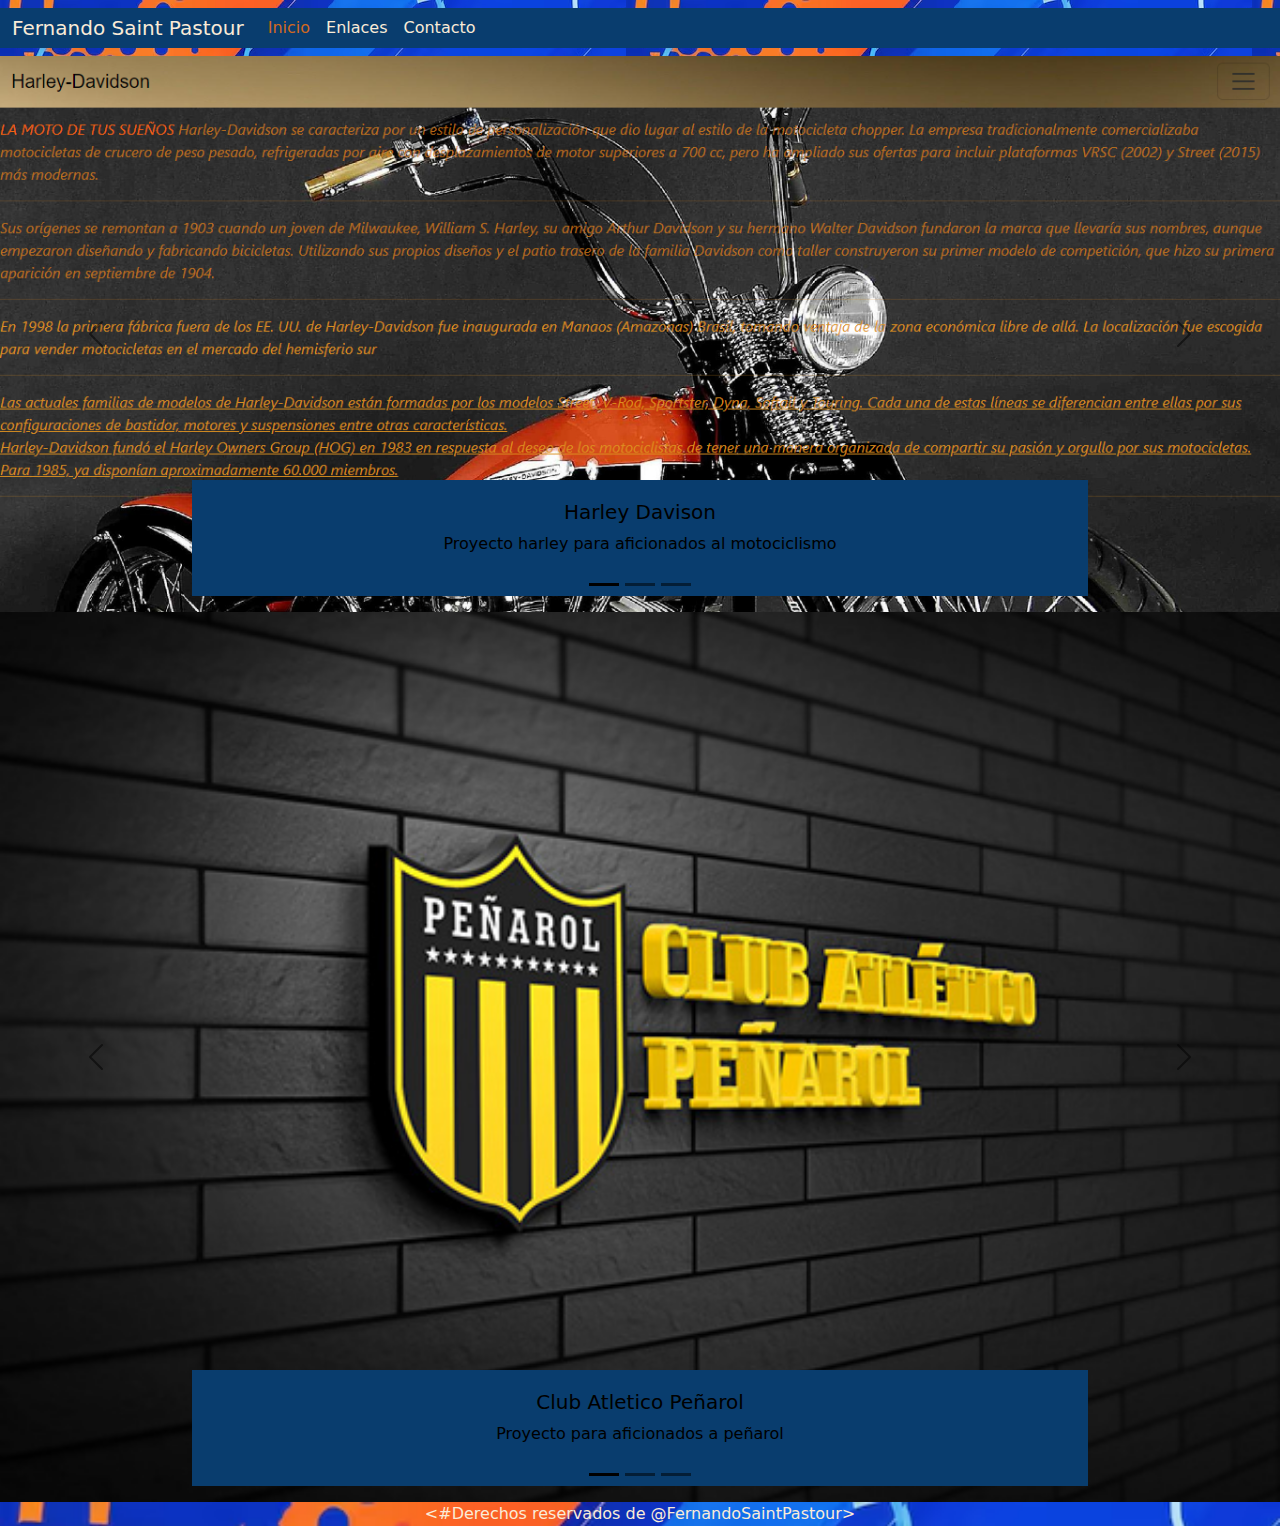
<file: index3.html>
<!DOCTYPE html>
<html lang="en">
<head>
    <meta charset="UTF-8">
    <meta name="viewport" content="width=device-width, initial-scale=1.0">
    <title>Portfolio</title>
    <link href="https://cdn.jsdelivr.net/npm/bootstrap@5.3.3/dist/css/bootstrap.min.css" rel="stylesheet" integrity="sha384-QWTKZyjpPEjISv5WaRU9OFeRpok6YctnYmDr5pNlyT2bRjXh0JMhjY6hW+ALEwIH" crossorigin="anonymous">
    <script src="https://cdn.jsdelivr.net/npm/bootstrap@5.3.3/dist/js/bootstrap.bundle.min.js" integrity="sha384-YvpcrYf0tY3lHB60NNkmXc5s9fDVZLESaAA55NDzOxhy9GkcIdslK1eN7N6jIeHz" crossorigin="anonymous"></script>
    <link rel="stylesheet" href="style.css">
</head>
<body>
  
    <nav class="navbar navbar-expand-lg bg-body-tertiary">
    <div class="container-fluid">
      <a class="navbar-brand" href="./index.html">Fernando Saint Pastour</a>
      <button class="navbar-toggler" type="button" data-bs-toggle="collapse" data-bs-target="#navbarSupportedContent" aria-controls="navbarSupportedContent" aria-expanded="false" aria-label="Toggle navigation">
        <span class="navbar-toggler-icon"></span>
      </button>
      <div class="collapse navbar-collapse" id="navbarSupportedContent">
        <ul class="navbar-nav me-auto mb-2 mb-lg-0">
          <li class="nav-item">
            <a class="nav-link active" aria-current="page" style="color: chocolate;" href="./index.html">Inicio</a>
          </li>
          <li class="nav-item">
            <a class="nav-link" href="./index3.html">Enlaces</a>
          </li>
          <li class="nav-item">
            <a class="nav-link" href="#">Contacto</a>
          </li>
          
      </div>
    </div>
  </nav>
  <div id="carouselExampleDark" class="carousel carousel-dark slide">
    <div class="carousel-indicators">
      <button type="button" data-bs-target="#carouselExampleDark" data-bs-slide-to="0" class="active" aria-current="true" aria-label="Slide 1"></button>
      <button type="button" data-bs-target="#carouselExampleDark" data-bs-slide-to="1" aria-label="Slide 2"></button>
      <button type="button" data-bs-target="#carouselExampleDark" data-bs-slide-to="2" aria-label="Slide 3"></button>
    </div>
    <div class="carousel-inner">
      <div class="carousel-item active" data-bs-interval="10000">
        <img src="./fotos/harley.png" class="d-block w-100" alt="moto">
        <div class="carousel-caption d-none d-md-block">
            <h5>Harley Davison</h5>
            <p>Proyecto harley para aficionados al motociclismo</p>
        </div>
      </div>
      <div class="carousel-item" data-bs-interval="2000">
        <img src="./fotos/moto1.jpeg" class="d-block w-100" alt="...">
        <div class="carousel-caption d-none d-md-block">
          
        </div>
      </div>
      <div class="carousel-item">
        <img src="./fotos/foto4.jpg" class="d-block w-100" alt="...">
        <div class="carousel-caption d-none d-md-block">
         
        </div>
      </div>
    </div>
    <button class="carousel-control-prev" type="button" data-bs-target="#carouselExampleDark" data-bs-slide="prev">
      <span class="carousel-control-prev-icon" aria-hidden="true"></span>
      <span class="visually-hidden">Previous</span>
    </button>
    <button class="carousel-control-next" type="button" data-bs-target="#carouselExampleDark" data-bs-slide="next">
      <span class="carousel-control-next-icon" aria-hidden="true"></span>
      <span class="visually-hidden">Next</span>
    </button>
  </div>

  
  <div id="carouselExampleDark" class="carousel carousel-dark slide">
    <div class="carousel-indicators">
      <button type="button" data-bs-target="#carouselExampleDark" data-bs-slide-to="0" class="active" aria-current="true" aria-label="Slide 1"></button>
      <button type="button" data-bs-target="#carouselExampleDark" data-bs-slide-to="1" aria-label="Slide 2"></button>
      <button type="button" data-bs-target="#carouselExampleDark" data-bs-slide-to="2" aria-label="Slide 3"></button>
    </div>
    <div class="carousel-inner">
      <div class="carousel-item active" data-bs-interval="10000">
        <img src="./fotos/wall.jpg" class="d-block w-100" alt="moto">
        <div class="carousel-caption d-none d-md-block">
            <h5>Club Atletico Peñarol</h5>
            <p>Proyecto para aficionados a peñarol</p>
        </div>
      </div>
      <div class="carousel-item" data-bs-interval="2000">
        <img src="./fotos/estadio4.jpeg" class="d-block w-100" alt="...">
        <div class="carousel-caption d-none d-md-block">
          
        </div>
      </div>
      <div class="carousel-item">
        <img src="./fotos/wall.jpg" class="d-block w-100" alt="...">
        <div class="carousel-caption d-none d-md-block">
         
        </div>
      </div>
    </div>
    <button class="carousel-control-prev" type="button" data-bs-target="#carouselExampleDark" data-bs-slide="prev">
      <span class="carousel-control-prev-icon" aria-hidden="true"></span>
      <span class="visually-hidden">Previous</span>
    </button>
    <button class="carousel-control-next" type="button" data-bs-target="#carouselExampleDark" data-bs-slide="next">
      <span class="carousel-control-next-icon" aria-hidden="true"></span>
      <span class="visually-hidden">Next</span>
    </button>
  </div>
    <footer class="footer">
        <#Derechos reservados de @FernandoSaintPastour>
      </footer>
  </body>
  </html>
</file>
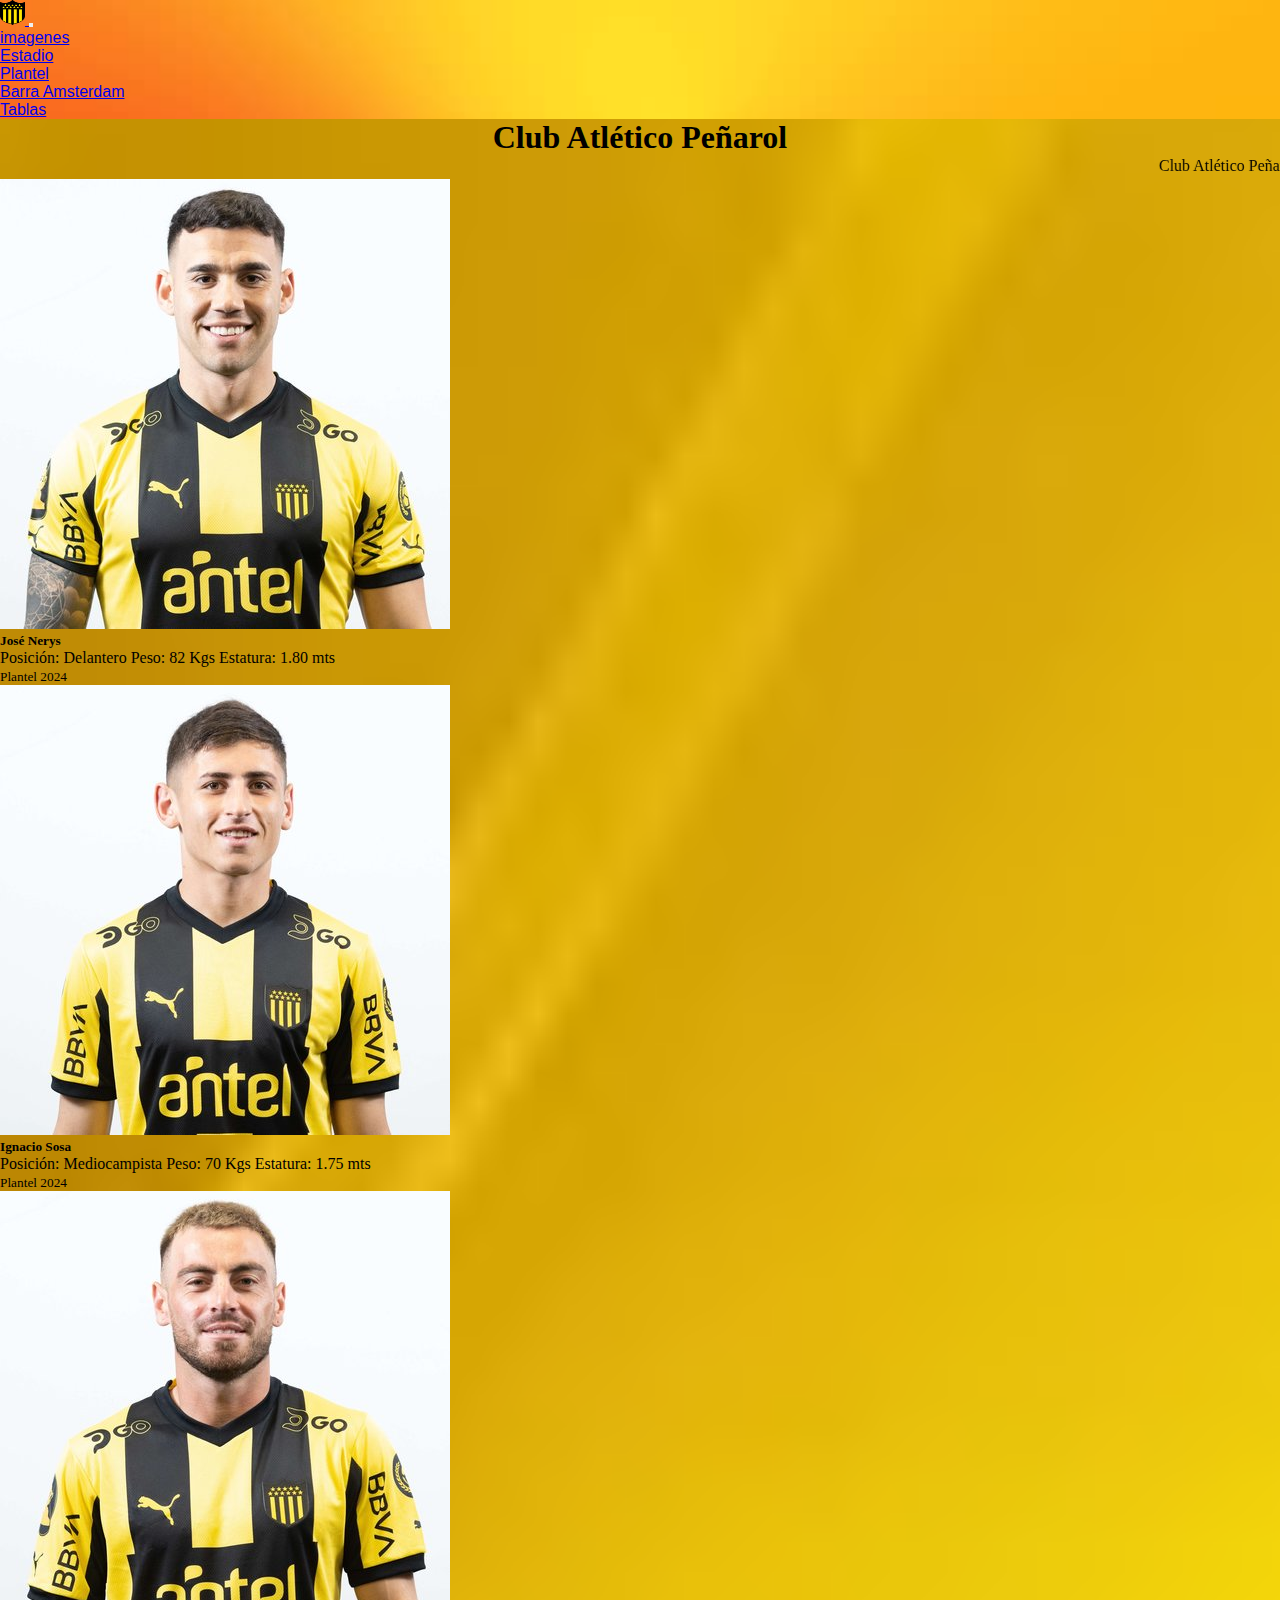
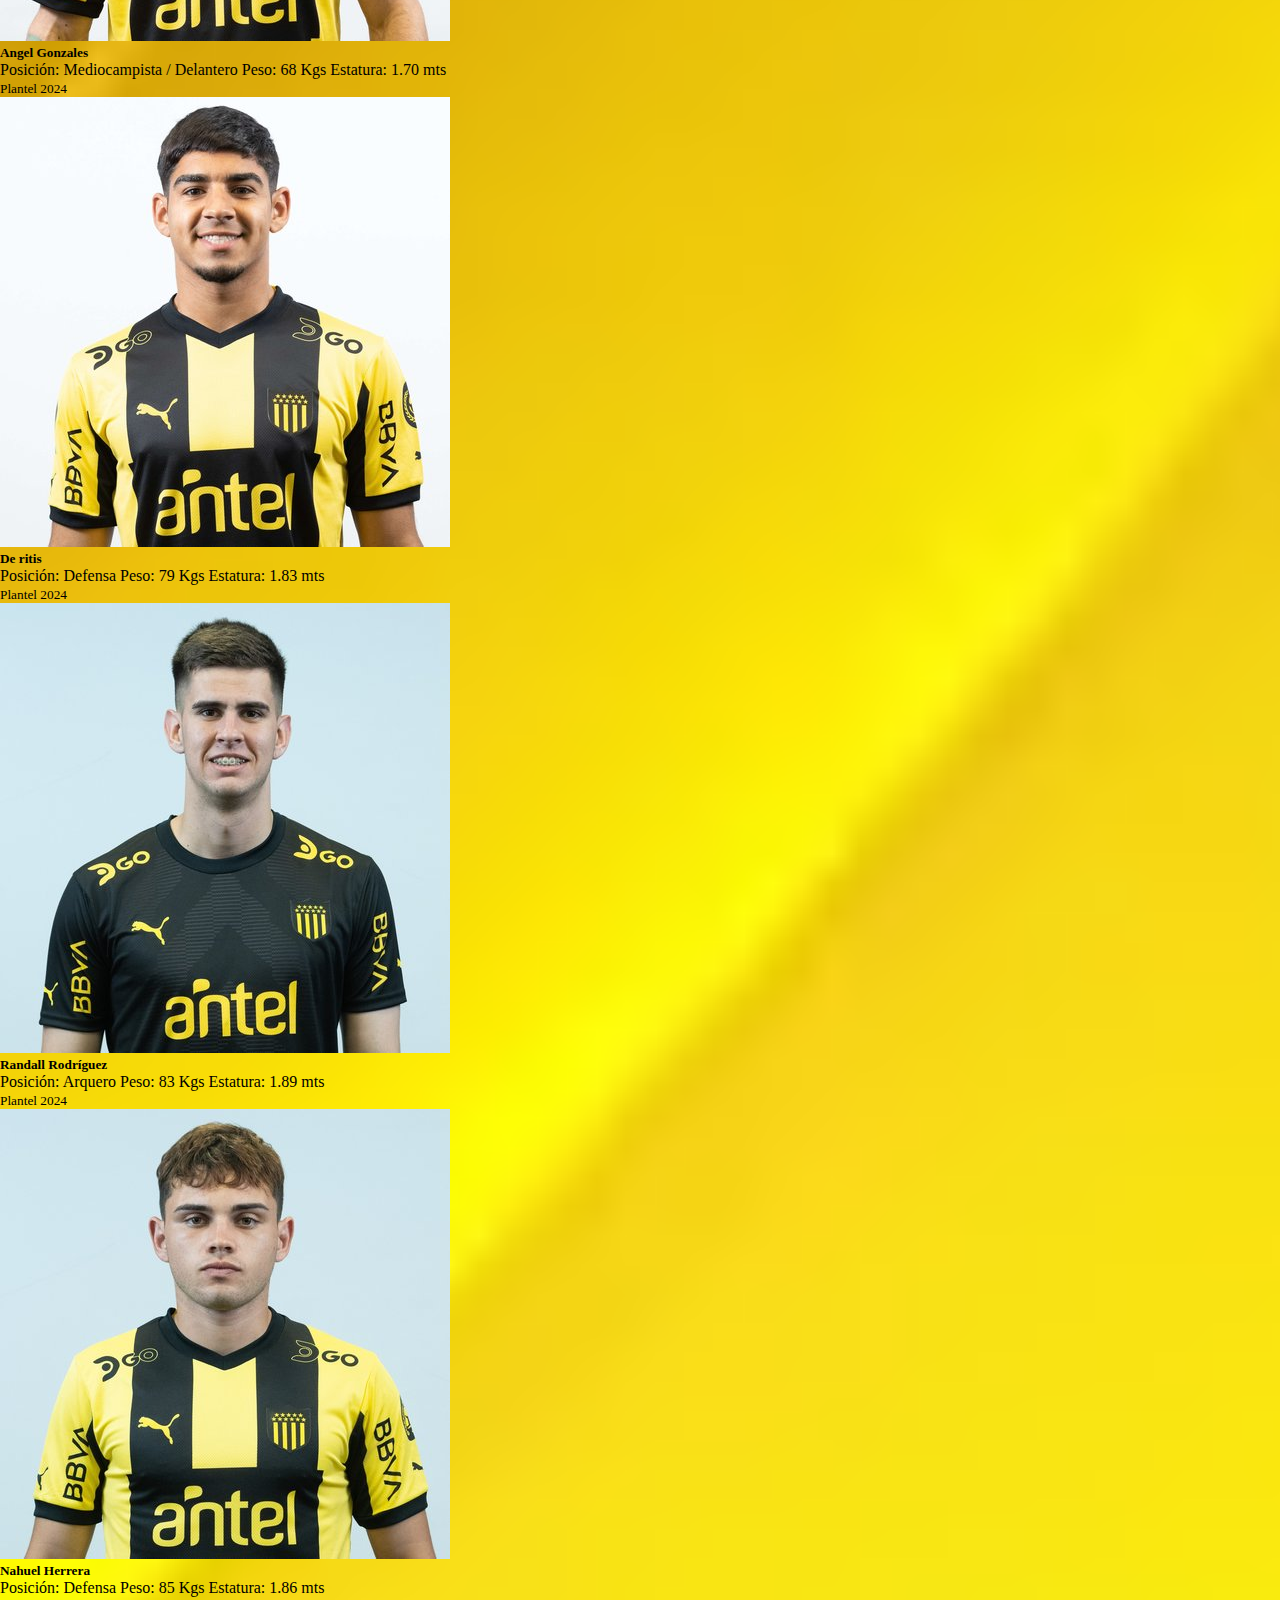
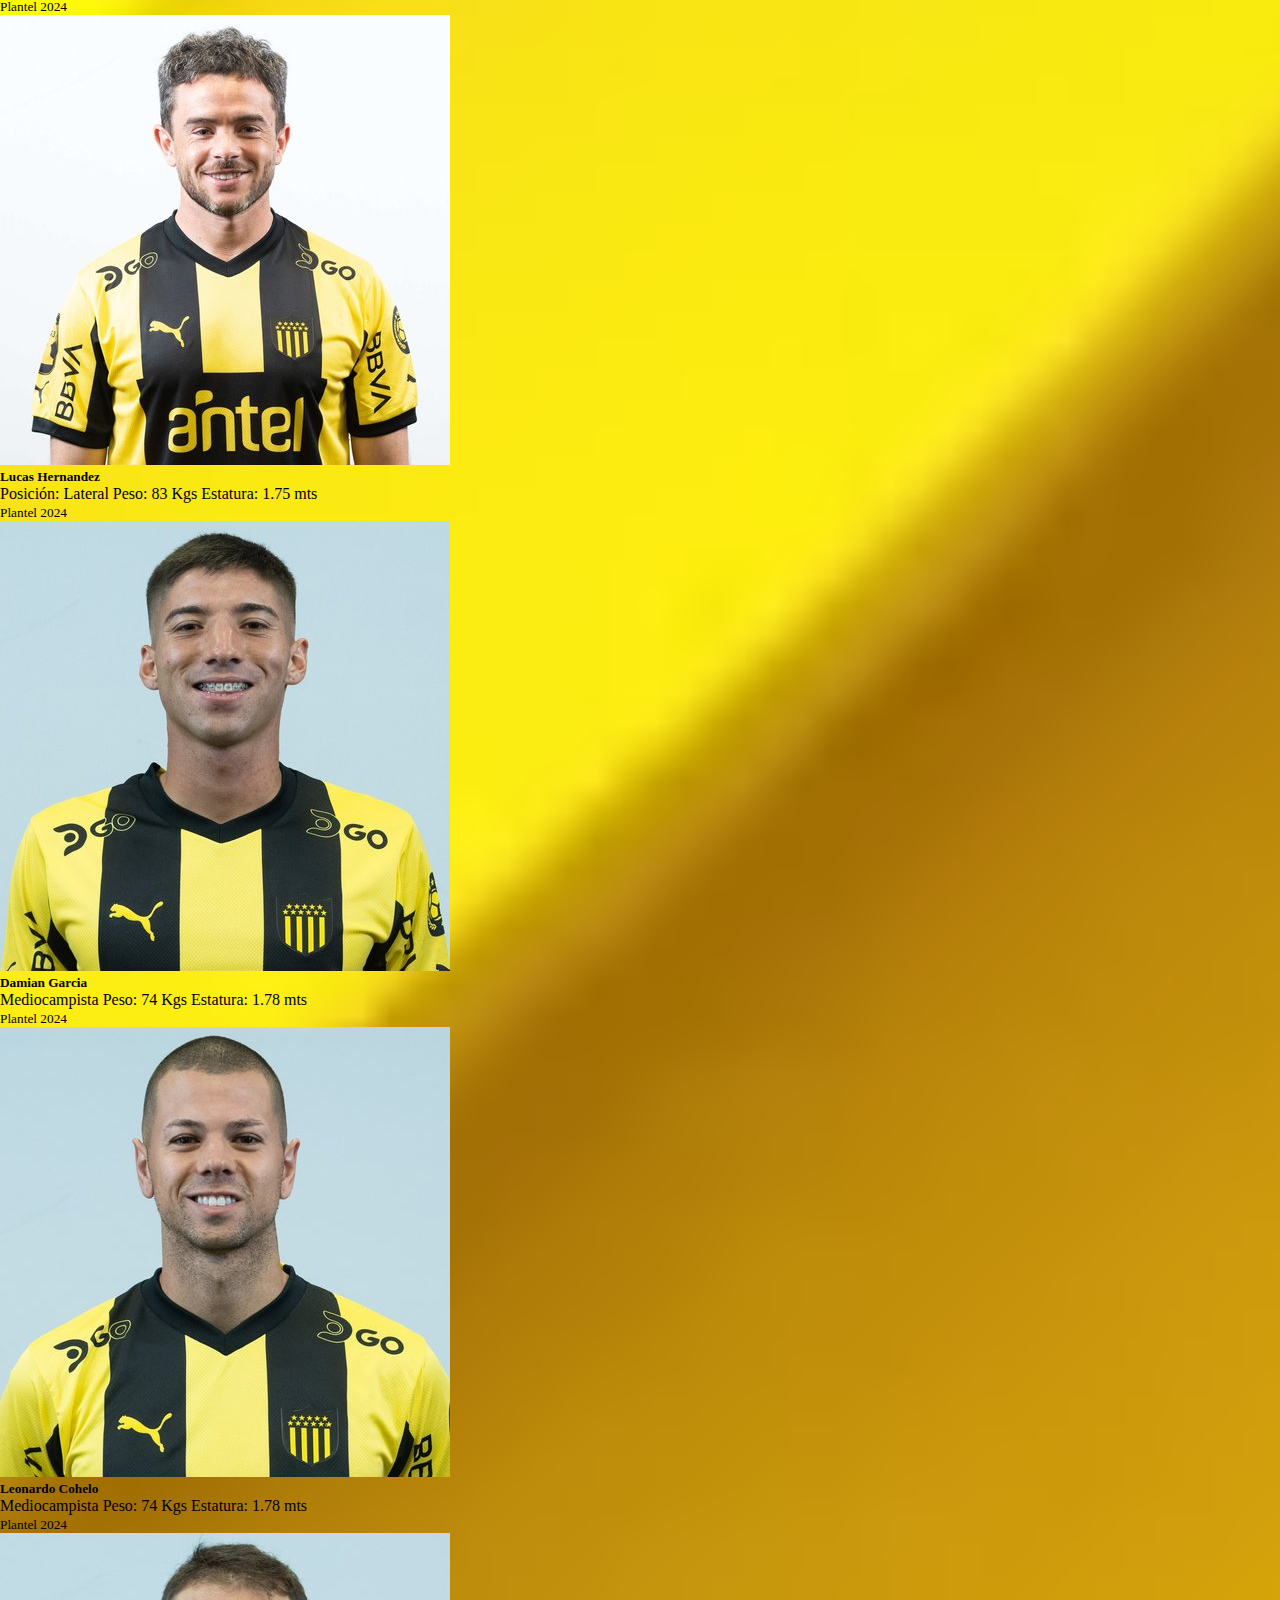
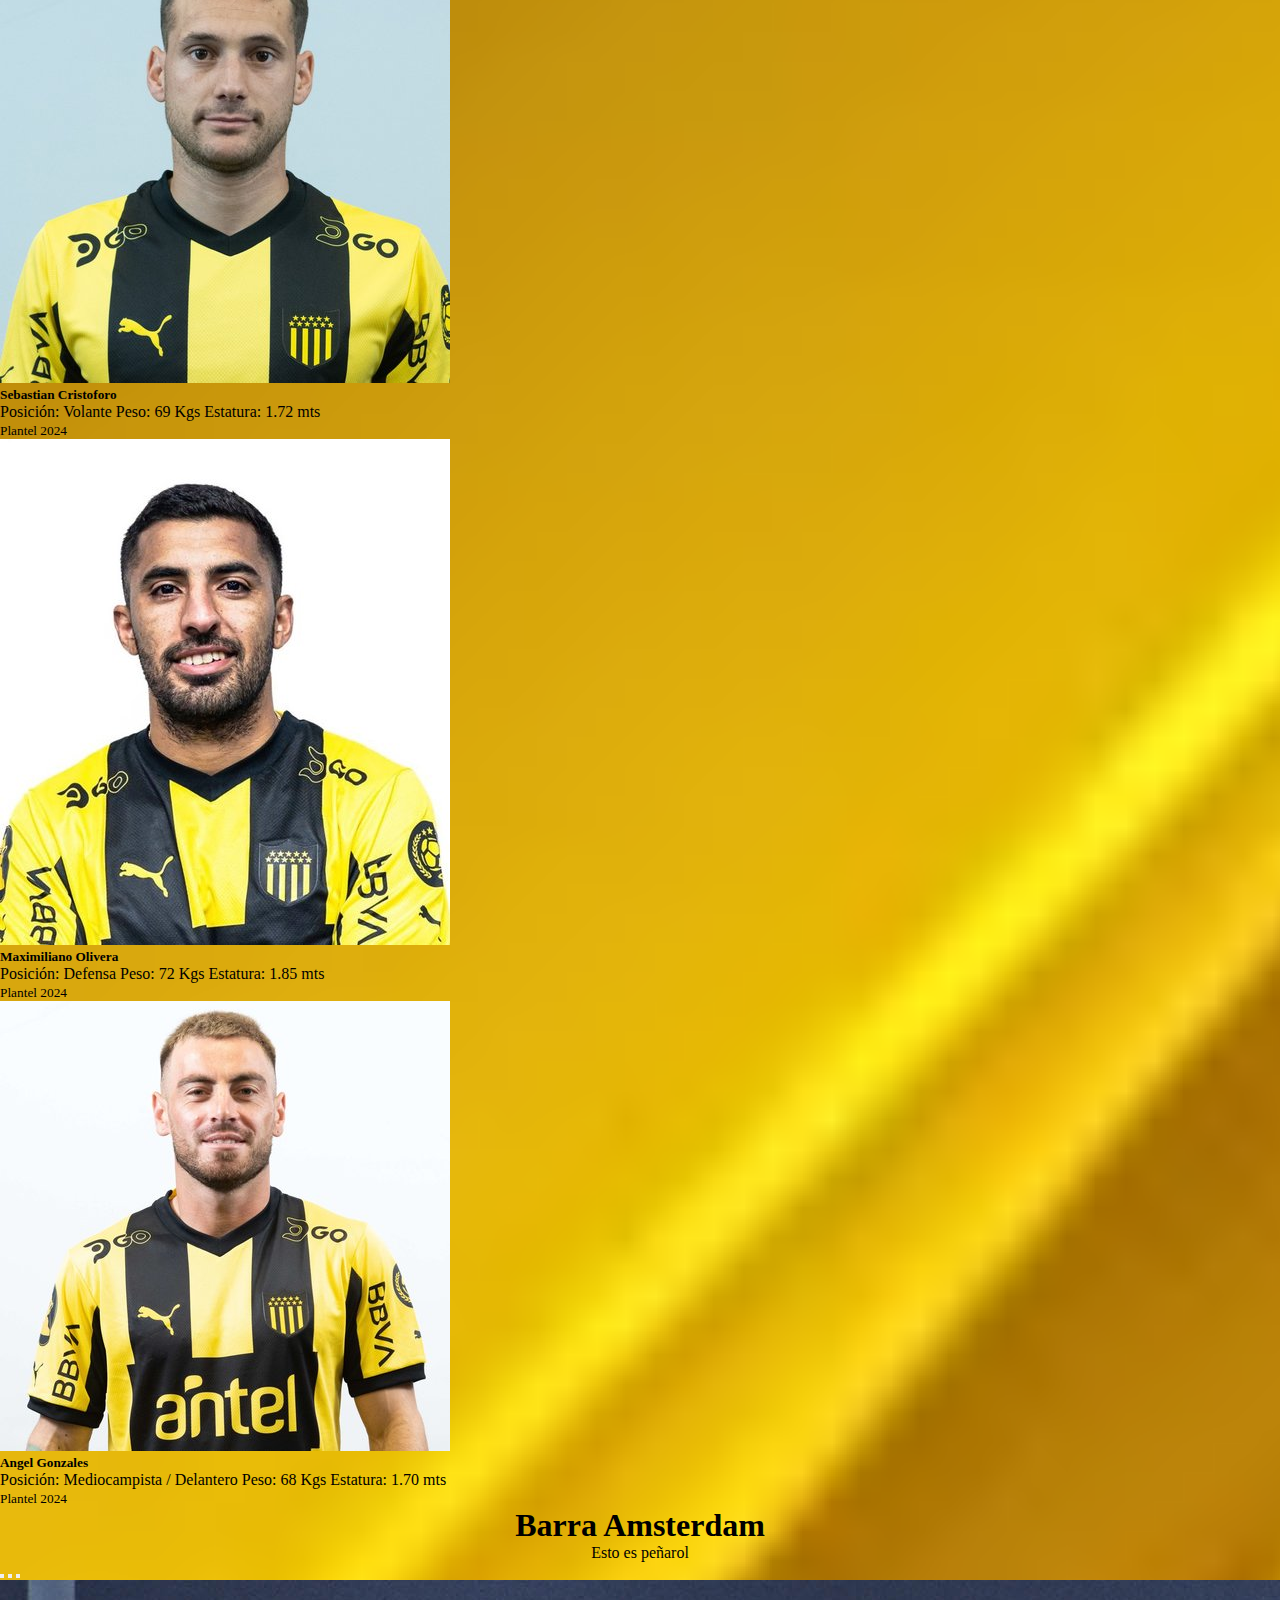
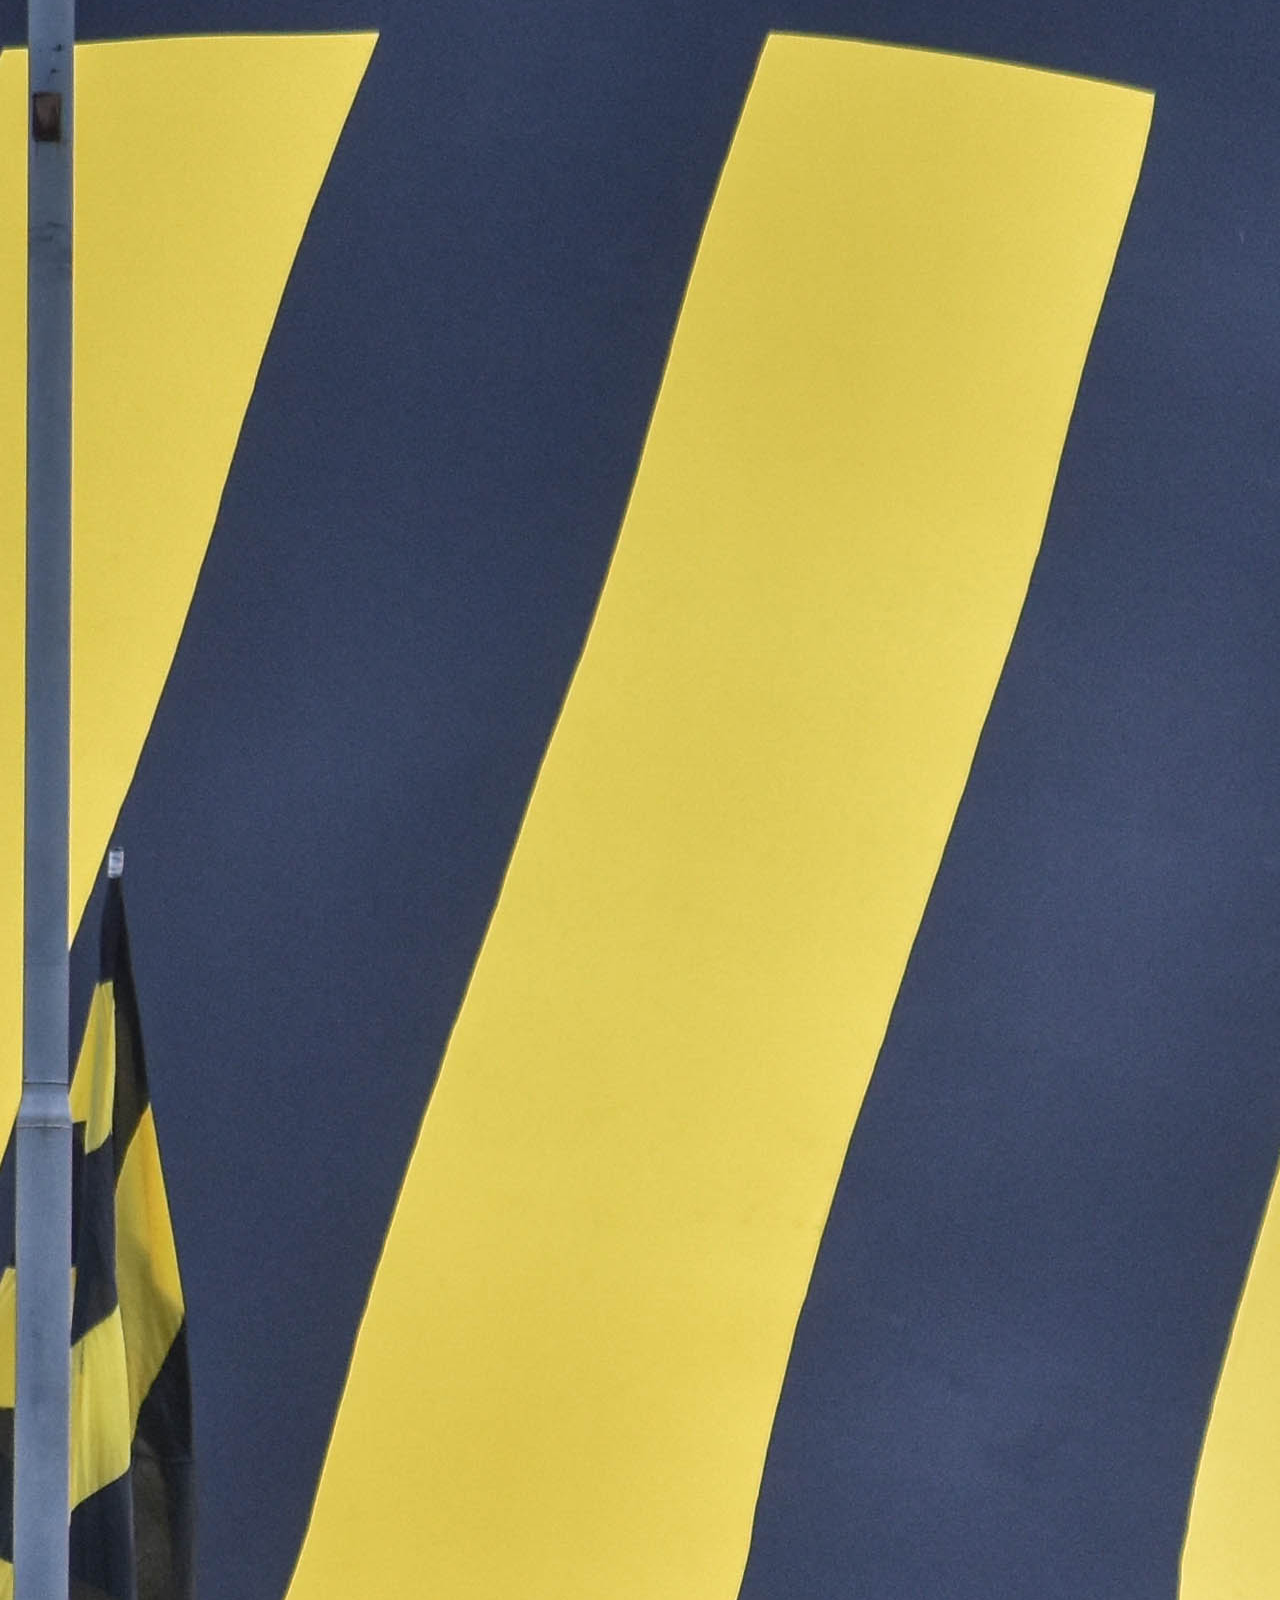
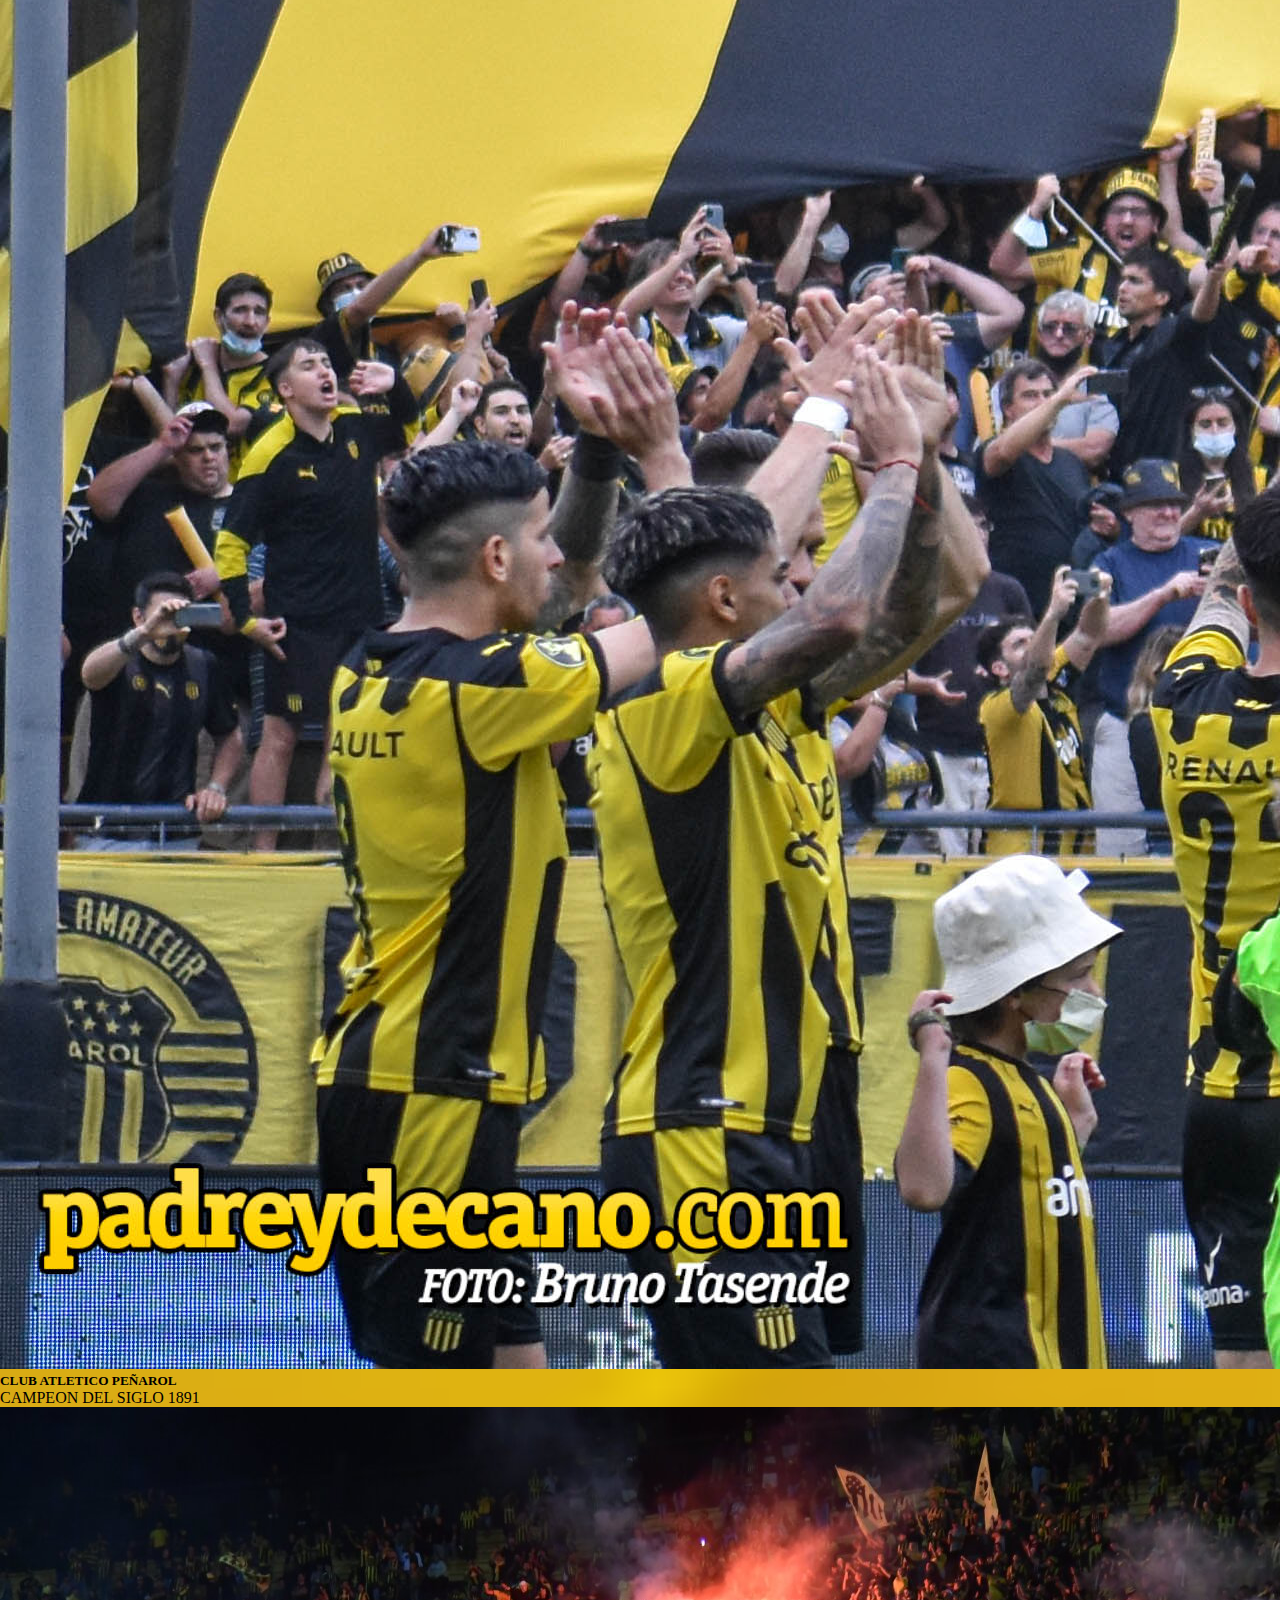
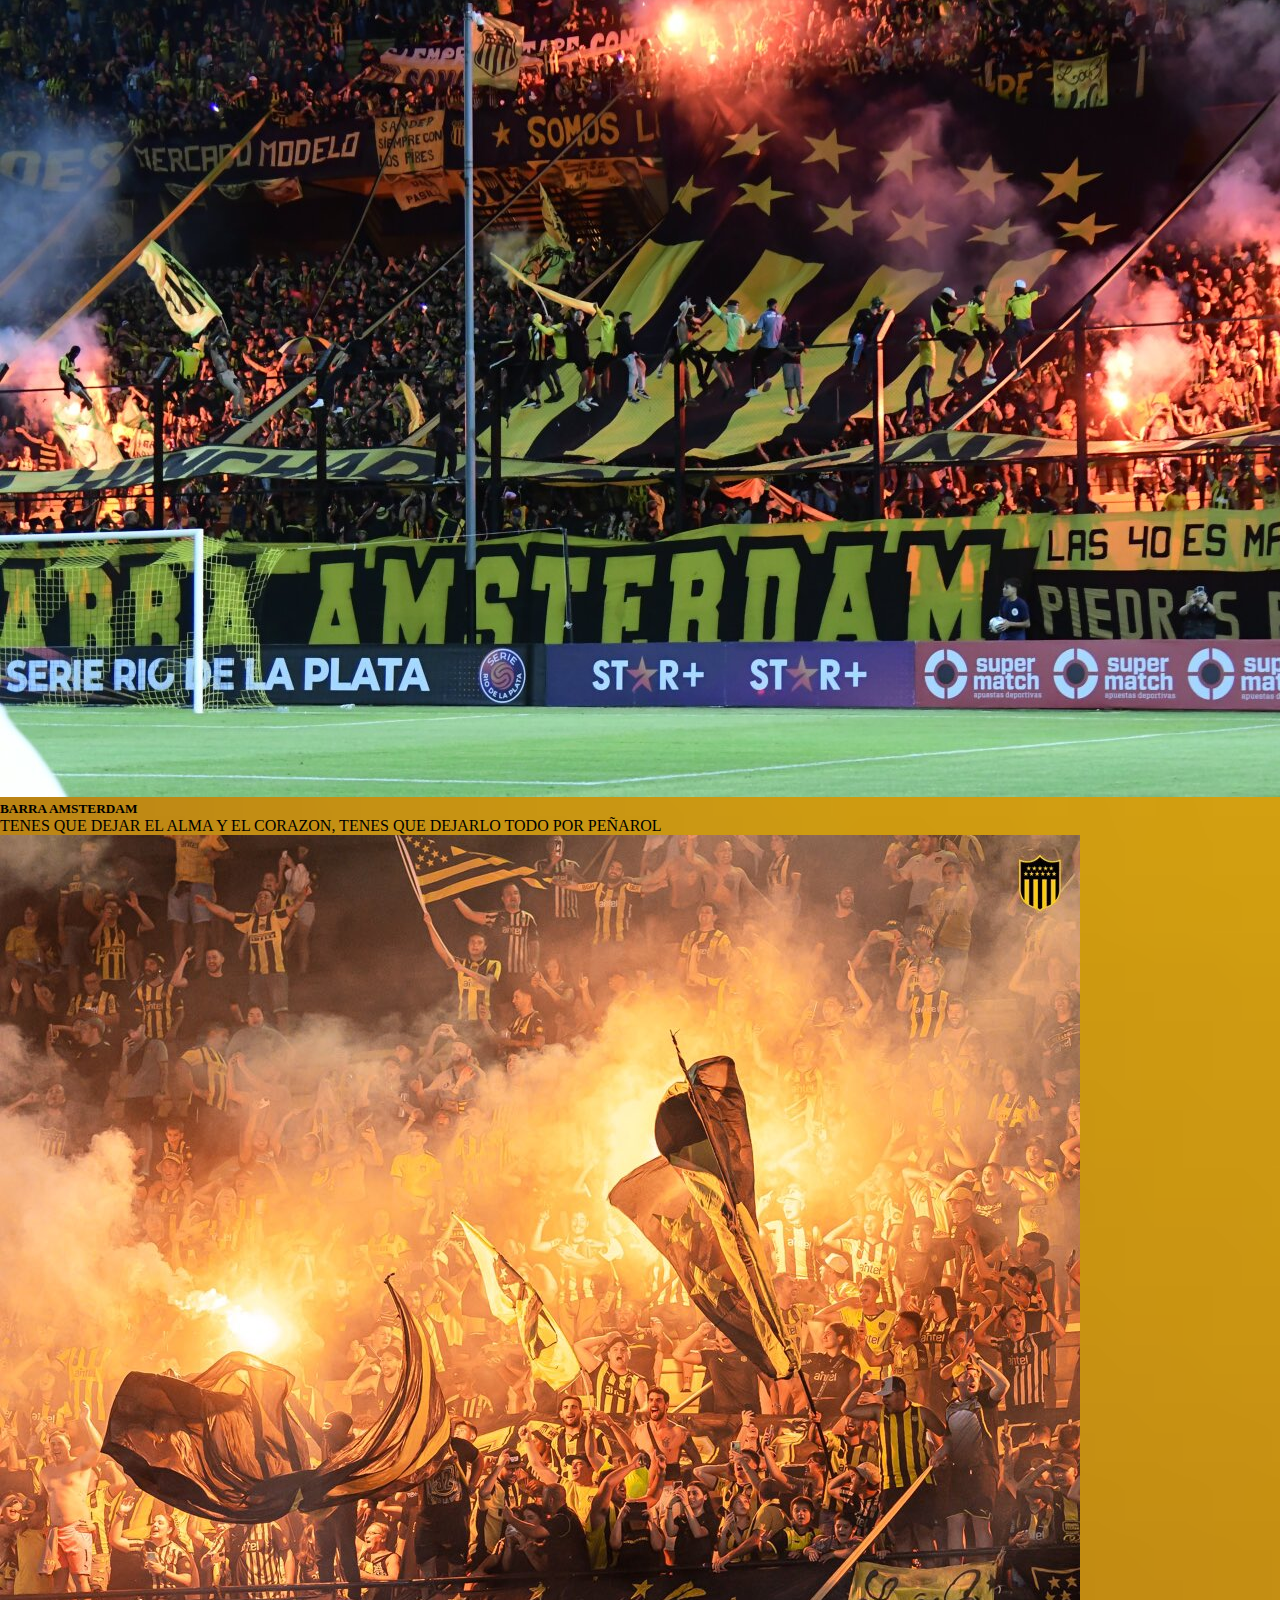
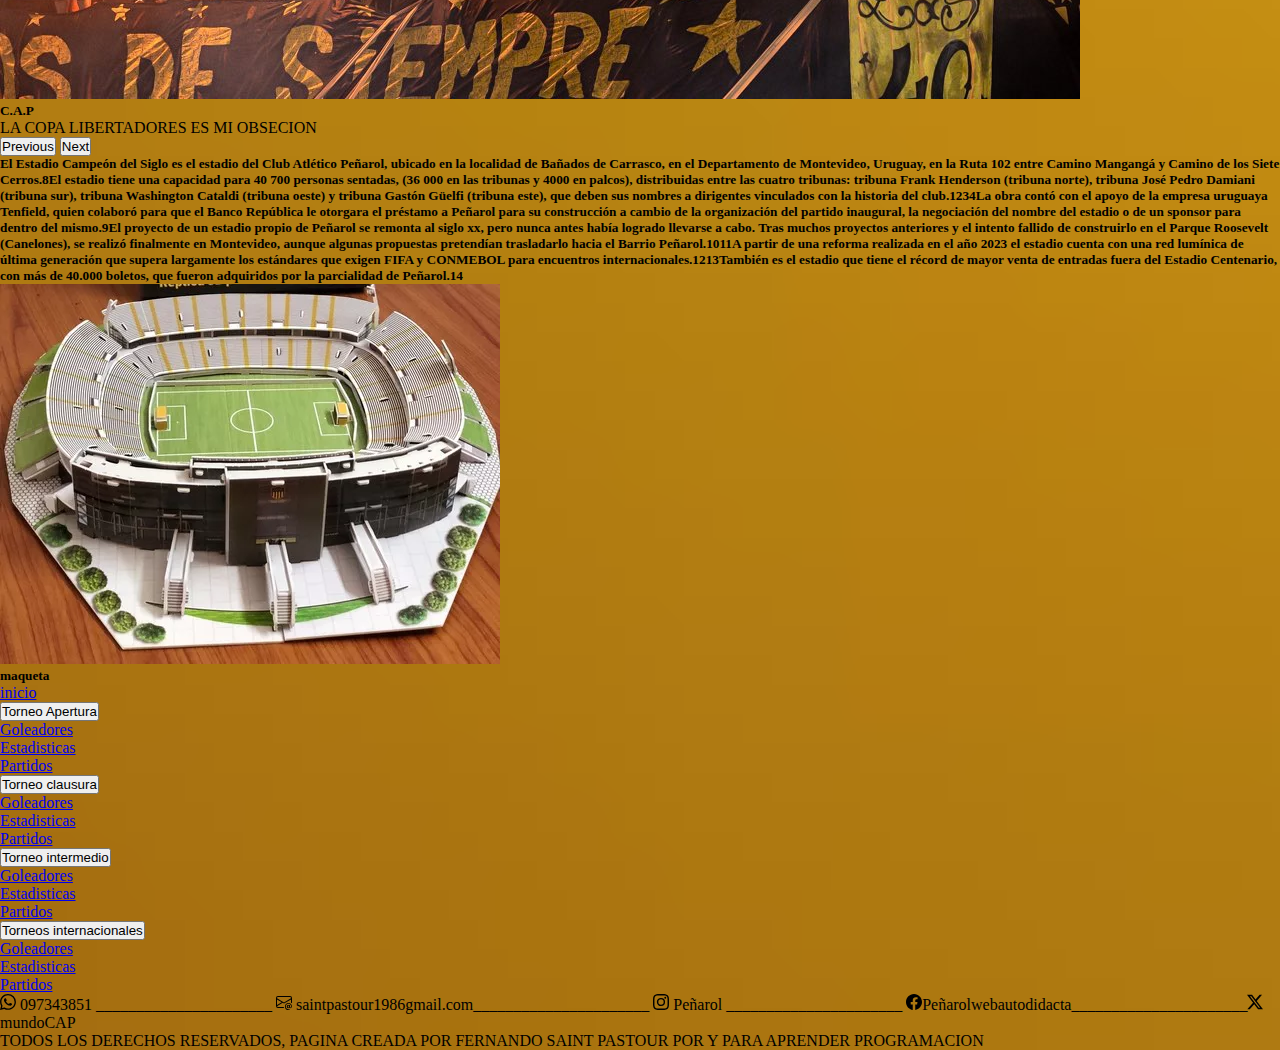
<file: segunda pagina peñarol/index.html.html>
<!DOCTYPE html>
<html lang="en">
<head>
  <meta charset="UTF-8">
  <meta name="viewport" content="width=device-width, initial-scale=1.0">
  <title>club atletico peñarol</title>
  <link href="https://cdn.jsdelivr.net/npm/bootstrap@5.3.2/dist/css/bootstrap.min.css" rel="stylesheet" integrity="sha384-T3c6CoIi6uLrA9TneNEoa7RxnatzjcDSCmG1MXxSR1GAsXEV/Dwwykc2MPK8M2HN" crossorigin="anonymous">
  <link rel="shorycut icon" href="./imagenes/icono.png"> 
  <link rel="stylesheet" href="./estiloscap.css">
  <style>
          .carousel slide{

            margin: 5%;
            display: flex;
            justify-content: center;
          }


  </style>
</head>

  <nav class="navbar navbar-expand-lg bg-body-tertiary">
    <div class="container-fluid">
        <a class="navbar-brand" href="./../segunda pagina peñarol/index.html.html">
          <img src="./imagenes/icono.png" alt="C.A.P" width="25px" height="25px">
            </a>
  
               <button class="navbar-toggler" type="button" data-bs-toggle="collapse" data-bs-target="#navbarNavDropdown" aria-controls="navbarNavDropdown" aria-expanded="false" aria-label="Toggle navigation">
                <span class="navbar-toggler-icon"></span>
    </button>
    <div class="collapse navbar-collapse" id="navbarNavDropdown">
      <ul class="navbar-nav">
        <li class="nav-item">
          <a class="nav-link active" aria-current="page" href="./html/indeximagenes.html">imagenes</a>
        </li>
        <li class="nav-item">
          <a class="nav-link"aria-current="page" href="./html/indexestadio.html">Estadio</a>
        </li>
        <li class="nav-item">
          <a class="nav-link" href="./html/indexplantel.html">Plantel</a>
        </li>
        <li class="nav-item">
          <a class="nav-link active" aria-current="page" href="./html/indexbarra.html">Barra Amsterdam</a>
        </li>
        <li class="nav-item">
          <a class="nav-link active" aria-current="page" href="./html/indextablas.html">Tablas</a>
          <nav style="color: rgb(131, 241, 20);"></nav>
                  </li>
                </ul>
              </div>
            </div>
          </nav>

</head>

<body>
  <h1 style="color: rgb(0, 0, 0);" class="texto" ><center> Club Atlético Peñarol </center> </h1>
 <marquee style="color: rgb(0, 0, 0);">Club Atlético Peñarol 🏆🏆🏆🏆🏆 5 Libertadores C.A.P 🏆🏆🏆 3 intercontinentales ´´El Mundo nos respeta´´ </marquee>

 <div class="card-group">
  <div class="card">
    <img src="./imagenes/plantel/jose nerys.jpg" class="card-img-top" alt="jugador 1">
    <div class="card-body">
      <h5 class="card-title">José Nerys</h5>
      <p class="card-text">Posición: Delantero
        Peso: 82 Kgs
        Estatura: 1.80 mts
        </p>
    </div>
    <div class="card-footer">
      <small class="text-body-secondary">Plantel 2024</small>
    </div>
  </div>
  <div class="card">
    <img src="./imagenes/plantel/ignacio sosa.jpg" class="card-img-top" alt="jugador2">
    <div class="card-body">
      <h5 class="card-title">Ignacio Sosa</h5>
      <p class="card-text">Posición: Mediocampista
        Peso: 70 Kgs
        Estatura: 1.75 mts</p>
    </div>
    <div class="card-footer">
      <small class="text-body-secondary">Plantel 2024</small>
    </div>
  </div>
  <div class="card">
    <img src="./imagenes/plantel/angel gonzales.jpg" class="card-img-top" alt="jugador3">
    <div class="card-body">
      <h5 class="card-title">Angel Gonzales</h5>
      <p class="card-text">Posición: Mediocampista / Delantero
        Peso: 68 Kgs
        Estatura: 1.70 mts</p>
    </div>
    <div class="card-footer">
      <small class="text-body-secondary">Plantel 2024</small>
    </div>
  </div>
</div>

<div class="card-group">
  <div class="card">
    <img src="./imagenes/plantel/mathias de ritis.jpg" class="card-img-top" alt="jugador 1">
    <div class="card-body">
      <h5 class="card-title">De ritis</h5>
      <p class="card-text">Posición: Defensa
        Peso: 79 Kgs
        Estatura: 1.83 mts
        </p>
    </div>
    <div class="card-footer">
      <small class="text-body-secondary">Plantel 2024</small>
    </div>
  </div>
  <div class="card">
    <img src="./imagenes/plantel/randall rodriguez.jpg" class="card-img-top" alt="jugador2">
    <div class="card-body">
      <h5 class="card-title">Randall Rodríguez</h5>
      <p class="card-text">Posición: Arquero
        Peso: 83 Kgs
        Estatura: 1.89 mts</p>
    </div>
    <div class="card-footer">
      <small class="text-body-secondary">Plantel 2024</small>
    </div>
  </div>
  <div class="card">
    <img src="./imagenes/plantel/Nahuel Herrera.jpg" class="card-img-top" alt="jugador3">
    <div class="card-body">
      <h5 class="card-title">Nahuel Herrera
      </h5>
      <p class="card-text">Posición: Defensa
        Peso: 85 Kgs
        Estatura: 1.86 mts </p>
    </div>
    <div class="card-footer">
      <small class="text-body-secondary">Plantel 2024</small>
    </div>
  </div>
</div>

<div class="card-group">
  <div class="card">
    <img src="./imagenes/plantel/lucas Hernandez.jpg" class="card-img-top" alt="jugador 1">
    <div class="card-body">
      <h5 class="card-title">Lucas Hernandez</h5>
      <p class="card-text">Posición: Lateral
        Peso: 83 Kgs
        Estatura: 1.75 mts
        </p>
    </div>
    <div class="card-footer">
      <small class="text-body-secondary">Plantel 2024</small>
    </div>
  </div>
  <div class="card">
    <img src="./imagenes/plantel/Damian Garcia.jpg" class="card-img-top" alt="jugador2">
    <div class="card-body">
      <h5 class="card-title">Damian Garcia</h5>
      <p class="card-text">Mediocampista
        Peso: 74 Kgs
        Estatura: 1.78 mts
        </p>
    </div>
    <div class="card-footer">
      <small class="text-body-secondary">Plantel 2024</small>
    </div>
  </div>
  <div class="card">
    <img src="./imagenes/plantel/Leonardo Coelho.jpg" class="card-img-top" alt="jugador3">
    <div class="card-body">
      <h5 class="card-title">Leonardo Cohelo</h5>
      <p class="card-text">Mediocampista
        Peso: 74 Kgs
        Estatura: 1.78 mts
        </p>
    </div>
    <div class="card-footer">
      <small class="text-body-secondary">Plantel 2024</small>
    </div>
  </div>
</div>

<div class="card-group">
  <div class="card">
    <img src="./imagenes/plantel/Sebastian Cristoforo.jpg" class="card-img-top" alt="jugador 1">
    <div class="card-body">
      <h5 class="card-title">Sebastian Cristoforo</h5>
      <p class="card-text">Posición: Volante
        Peso: 69 Kgs
        Estatura: 1.72 mts
        </p>
    </div>
    <div class="card-footer">
      <small class="text-body-secondary">Plantel 2024</small>
    </div>
  </div>
  <div class="card">
    <img src="./imagenes/plantel/Maximiliano Olivera.jpeg" class="card-img-top" alt="jugador2">
    <div class="card-body">
      <h5 class="card-title">Maximiliano Olivera</h5>
      <p class="card-text">Posición: Defensa
        Peso: 72 Kgs
        Estatura: 1.85 mts</p>
    </div>
    <div class="card-footer">
      <small class="text-body-secondary">Plantel 2024</small>
    </div>
  </div>
  <div class="card">
    <img src="./imagenes/plantel/angel gonzales.jpg" class="card-img-top" alt="jugador3">
    <div class="card-body">
      <h5 class="card-title">Angel Gonzales</h5>
      <p class="card-text">Posición: Mediocampista / Delantero
        Peso: 68 Kgs
        Estatura: 1.70 mts</p>
    </div>
    <div class="card-footer">
      <small class="text-body-secondary">Plantel 2024</small>
    </div>
  </div>
</div>


<h1 style="color: rgb(0, 0, 0);" class="texto" ><center> Barra Amsterdam</center> </h1>


<footer style="color: rgb(0, 0, 0);" class="texto" ><center> Esto es peñarol</center> </footer>

<div id="carouselExampleCaptions" class="carousel slide">
  <div class="carousel-indicators" >
    <button type="button" data-bs-target="#carouselExampleCaptions" data-bs-slide-to="0" class="active" aria-current="true" aria-label="Slide 1"></button>
    <button type="button" data-bs-target="#carouselExampleCaptions" data-bs-slide-to="1" aria-label="Slide 2"></button>
    <button type="button" data-bs-target="#carouselExampleCaptions" data-bs-slide-to="2" aria-label="Slide 3"></button>
  </div>
  <div class="carousel-inner">
    <div class="carousel-item active">
      <img src="./imagenes/estadio3.jpg" class="d-block w-100" alt="estadio">
      <div class="carousel-caption d-none d-md-block">
        <h5>CLUB ATLETICO PEÑAROL</h5>
        <p>CAMPEON DEL SIGLO 1891</p>
      </div>
    </div>
    <div class="carousel-item">
      <img src="./imagenes/estadio4.jpeg" class="d-block w-100" alt="estadio2">
      <div class="carousel-caption d-none d-md-block">
        <h5>BARRA AMSTERDAM</h5>
        <p>TENES QUE DEJAR EL ALMA Y EL CORAZON, TENES QUE DEJARLO TODO POR PEÑAROL</p>
      </div>
    </div>
    <div class="carousel-item">
      <img src="./imagenes/estadio5.jpg" class="d-block w-100" alt="estadio3">
      <div class="carousel-caption d-none d-md-block">
        <h5>C.A.P</h5>
        <p> LA COPA LIBERTADORES ES MI OBSECION</p>
      </div>
    </div>
  </div>
  <button class="carousel-control-prev" type="button" data-bs-target="#carouselExampleCaptions" data-bs-slide="prev">
    <span class="carousel-control-prev-icon" aria-hidden="true"></span>
    <span class="visually-hidden">Previous</span>
  </button>
  <button class="carousel-control-next" type="button" data-bs-target="#carouselExampleCaptions" data-bs-slide="next">
    <span class="carousel-control-next-icon" aria-hidden="true"></span>
    <span class="visually-hidden">Next</span>
  </button>
</div>

<link href="https://cdn.jsdelivr.net/npm/bootstrap@5.3.2/dist/css/bootstrap.min.css" rel="stylesheet" integrity="sha384-T3c6CoIi6uLrA9TneNEoa7RxnatzjcDSCmG1MXxSR1GAsXEV/Dwwykc2MPK8M2HN" crossorigin="anonymous">  
<script src="https://cdn.jsdelivr.net/npm/bootstrap@5.3.2/dist/js/bootstrap.bundle.min.js" integrity="sha384-C6RzsynM9kWDrMNeT87bh95OGNyZPhcTNXj1NW7RuBCsyN/o0jlpcV8Qyq46cDfL" crossorigin="anonymous"></script>




<nav class="navbar navbar-expand-lg bg-body-tertiary">
  <div class="container-fluid">
    
  
    
          <nav style="color: rgb(241, 171, 20);"></nav>
                  </li>
                </ul>
              </div>
            </div>
          </nav>

         <h5 style="color: rgb(0, 0, 0);">El Estadio Campeón del Siglo es el estadio del Club Atlético Peñarol, ubicado en la localidad de Bañados de Carrasco, en el Departamento de Montevideo, Uruguay, en la Ruta 102 entre Camino Mangangá y Camino de los Siete Cerros.8​

          El estadio tiene una capacidad para 40 700 personas sentadas, (36 000 en las tribunas y 4000 en palcos), distribuidas entre las cuatro tribunas: tribuna Frank Henderson (tribuna norte), tribuna José Pedro Damiani (tribuna sur), tribuna Washington Cataldi (tribuna oeste) y tribuna Gastón Güelfi (tribuna este), que deben sus nombres a dirigentes vinculados con la historia del club.1​2​3​4​
          
          La obra contó con el apoyo de la empresa uruguaya Tenfield, quien colaboró para que el Banco República le otorgara el préstamo a Peñarol para su construcción a cambio de la organización del partido inaugural, la negociación del nombre del estadio o de un sponsor para dentro del mismo.9​
          
          El proyecto de un estadio propio de Peñarol se remonta al siglo xx, pero nunca antes había logrado llevarse a cabo. Tras muchos proyectos anteriores y el intento fallido de construirlo en el Parque Roosevelt (Canelones), se realizó finalmente en Montevideo, aunque algunas propuestas pretendían trasladarlo hacia el Barrio Peñarol.10​11​
          
          A partir de una reforma realizada en el año 2023 el estadio cuenta con una red lumínica de última generación que supera largamente los estándares que exigen FIFA y CONMEBOL para encuentros internacionales.12​13​
          
          También es el estadio que tiene el récord de mayor venta de entradas fuera del Estadio Centenario, con más de 40.000 boletos, que fueron adquiridos por la parcialidad de Peñarol.14​
          </h5>
          <div class="col">
            <div class="card">
              <img src="./imagenes/maketa.webp" class="card-img-top" alt="estadio">
              <div class="card-body">
                <h5 class="card-title">maqueta</h5>
                <a class="nav-link active" aria-current="page" href="./../index.html.html">inicio</a>
                
              </div>
            </div>
          </div>
          <h3></h3>
          <link href="https://cdn.jsdelivr.net/npm/bootstrap@5.3.2/dist/css/bootstrap.min.css" rel="stylesheet" integrity="sha384-T3c6CoIi6uLrA9TneNEoa7RxnatzjcDSCmG1MXxSR1GAsXEV/Dwwykc2MPK8M2HN" crossorigin="anonymous">  
<script src="https://cdn.jsdelivr.net/npm/bootstrap@5.3.2/dist/js/bootstrap.bundle.min.js" integrity="sha384-C6RzsynM9kWDrMNeT87bh95OGNyZPhcTNXj1NW7RuBCsyN/o0jlpcV8Qyq46cDfL" crossorigin="anonymous"></script>

<div class="row justify-content-center mt-3">
  <button class="btn btn-secondary dropdown-toggle" type="button" data-bs-toggle="dropdown" aria-expanded="false">
    Torneo Apertura
  </button>
  <ul class="dropdown-menu">
    <li><a class="row justify-content-center" href="#">Goleadores</a></li>
    <li><a class="row justify-content-center" href="#">Estadisticas</a></li>
    <li><a class="row justify-content-center" href="#">Partidos</a></li>
  </ul>
</div>
<div class="row justify-content-center mt-3">
  <button class="btn btn-secondary dropdown-toggle" type="button" data-bs-toggle="dropdown" aria-expanded="false">
    Torneo clausura
  </button>
  <ul class="dropdown-menu">
    <li><a class="row justify-content-center" href="#">Goleadores</a></li>
    <li><a class="row justify-content-center" href="#">Estadisticas</a></li>
    <li><a class="row justify-content-center" href="#">Partidos</a></li>
  </ul>
</div>
<div class="row justify-content-center mt-3">
  <button class="btn btn-secondary dropdown-toggle" type="button" data-bs-toggle="dropdown" aria-expanded="false">
    Torneo intermedio
  </button>
  <ul class="dropdown-menu">
    <li><a class="row justify-content-center" href="#">Goleadores</a></li>
    <li><a class="row justify-content-center" href="#">Estadisticas</a></li>
    <li><a class="row justify-content-center" href="#">Partidos</a></li>
  </ul>
</div>
<div class="row justify-content-center mt-3">
  <button class="btn btn-secondary dropdown-toggle" type="button" data-bs-toggle="dropdown" aria-expanded="false">
    Torneos internacionales
  </button>
  <ul class="dropdown-menu">
    <li><a class="row justify-content-center" href="#">Goleadores</a></li>
    <li><a class="row justify-content-center" href="#">Estadisticas</a></li>
    <li><a class="row justify-content-center" href="#">Partidos</a></li>
  </ul>
</div>
<link href="https://cdn.jsdelivr.net/npm/bootstrap@5.3.2/dist/css/bootstrap.min.css" rel="stylesheet" integrity="sha384-T3c6CoIi6uLrA9TneNEoa7RxnatzjcDSCmG1MXxSR1GAsXEV/Dwwykc2MPK8M2HN" crossorigin="anonymous">  
<script src="https://cdn.jsdelivr.net/npm/bootstrap@5.3.2/dist/js/bootstrap.bundle.min.js" integrity="sha384-C6RzsynM9kWDrMNeT87bh95OGNyZPhcTNXj1NW7RuBCsyN/o0jlpcV8Qyq46cDfL" crossorigin="anonymous"></script>

<div class="text-bg-warning p-3"><svg xmlns="http://www.w3.org/2000/svg" width="16" height="16" fill="currentColor" class="bi bi-whatsapp" viewBox="0 0 16 16">
  <path d="M13.601 2.326A7.85 7.85 0 0 0 7.994 0C3.627 0 .068 3.558.064 7.926c0 1.399.366 2.76 1.057 3.965L0 16l4.204-1.102a7.9 7.9 0 0 0 3.79.965h.004c4.368 0 7.926-3.558 7.93-7.93A7.9 7.9 0 0 0 13.6 2.326zM7.994 14.521a6.6 6.6 0 0 1-3.356-.92l-.24-.144-2.494.654.666-2.433-.156-.251a6.56 6.56 0 0 1-1.007-3.505c0-3.626 2.957-6.584 6.591-6.584a6.56 6.56 0 0 1 4.66 1.931 6.56 6.56 0 0 1 1.928 4.66c-.004 3.639-2.961 6.592-6.592 6.592m3.615-4.934c-.197-.099-1.17-.578-1.353-.646-.182-.065-.315-.099-.445.099-.133.197-.513.646-.627.775-.114.133-.232.148-.43.05-.197-.1-.836-.308-1.592-.985-.59-.525-.985-1.175-1.103-1.372-.114-.198-.011-.304.088-.403.087-.088.197-.232.296-.346.1-.114.133-.198.198-.33.065-.134.034-.248-.015-.347-.05-.099-.445-1.076-.612-1.47-.16-.389-.323-.335-.445-.34-.114-.007-.247-.007-.38-.007a.73.73 0 0 0-.529.247c-.182.198-.691.677-.691 1.654s.71 1.916.81 2.049c.098.133 1.394 2.132 3.383 2.992.47.205.84.326 1.129.418.475.152.904.129 1.246.08.38-.058 1.171-.48 1.338-.943.164-.464.164-.86.114-.943-.049-.084-.182-.133-.38-.232"/>
</svg> 097343851 ______________________ <svg xmlns="http://www.w3.org/2000/svg" width="16" height="16" fill="currentColor" class="bi bi-envelope-at" viewBox="0 0 16 16">
  <path d="M2 2a2 2 0 0 0-2 2v8.01A2 2 0 0 0 2 14h5.5a.5.5 0 0 0 0-1H2a1 1 0 0 1-.966-.741l5.64-3.471L8 9.583l7-4.2V8.5a.5.5 0 0 0 1 0V4a2 2 0 0 0-2-2zm3.708 6.208L1 11.105V5.383zM1 4.217V4a1 1 0 0 1 1-1h12a1 1 0 0 1 1 1v.217l-7 4.2z"/>
  <path d="M14.247 14.269c1.01 0 1.587-.857 1.587-2.025v-.21C15.834 10.43 14.64 9 12.52 9h-.035C10.42 9 9 10.36 9 12.432v.214C9 14.82 10.438 16 12.358 16h.044c.594 0 1.018-.074 1.237-.175v-.73c-.245.11-.673.18-1.18.18h-.044c-1.334 0-2.571-.788-2.571-2.655v-.157c0-1.657 1.058-2.724 2.64-2.724h.04c1.535 0 2.484 1.05 2.484 2.326v.118c0 .975-.324 1.39-.639 1.39-.232 0-.41-.148-.41-.42v-2.19h-.906v.569h-.03c-.084-.298-.368-.63-.954-.63-.778 0-1.259.555-1.259 1.4v.528c0 .892.49 1.434 1.26 1.434.471 0 .896-.227 1.014-.643h.043c.118.42.617.648 1.12.648m-2.453-1.588v-.227c0-.546.227-.791.573-.791.297 0 .572.192.572.708v.367c0 .573-.253.744-.564.744-.354 0-.581-.215-.581-.8Z"/>
</svg> saintpastour1986gmail.com______________________ <svg xmlns="http://www.w3.org/2000/svg" width="16" height="16" fill="currentColor" class="bi bi-instagram" viewBox="0 0 16 16">
  <path d="M8 0C5.829 0 5.556.01 4.703.048 3.85.088 3.269.222 2.76.42a3.9 3.9 0 0 0-1.417.923A3.9 3.9 0 0 0 .42 2.76C.222 3.268.087 3.85.048 4.7.01 5.555 0 5.827 0 8.001c0 2.172.01 2.444.048 3.297.04.852.174 1.433.372 1.942.205.526.478.972.923 1.417.444.445.89.719 1.416.923.51.198 1.09.333 1.942.372C5.555 15.99 5.827 16 8 16s2.444-.01 3.298-.048c.851-.04 1.434-.174 1.943-.372a3.9 3.9 0 0 0 1.416-.923c.445-.445.718-.891.923-1.417.197-.509.332-1.09.372-1.942C15.99 10.445 16 10.173 16 8s-.01-2.445-.048-3.299c-.04-.851-.175-1.433-.372-1.941a3.9 3.9 0 0 0-.923-1.417A3.9 3.9 0 0 0 13.24.42c-.51-.198-1.092-.333-1.943-.372C10.443.01 10.172 0 7.998 0zm-.717 1.442h.718c2.136 0 2.389.007 3.232.046.78.035 1.204.166 1.486.275.373.145.64.319.92.599s.453.546.598.92c.11.281.24.705.275 1.485.039.843.047 1.096.047 3.231s-.008 2.389-.047 3.232c-.035.78-.166 1.203-.275 1.485a2.5 2.5 0 0 1-.599.919c-.28.28-.546.453-.92.598-.28.11-.704.24-1.485.276-.843.038-1.096.047-3.232.047s-2.39-.009-3.233-.047c-.78-.036-1.203-.166-1.485-.276a2.5 2.5 0 0 1-.92-.598 2.5 2.5 0 0 1-.6-.92c-.109-.281-.24-.705-.275-1.485-.038-.843-.046-1.096-.046-3.233s.008-2.388.046-3.231c.036-.78.166-1.204.276-1.486.145-.373.319-.64.599-.92s.546-.453.92-.598c.282-.11.705-.24 1.485-.276.738-.034 1.024-.044 2.515-.045zm4.988 1.328a.96.96 0 1 0 0 1.92.96.96 0 0 0 0-1.92m-4.27 1.122a4.109 4.109 0 1 0 0 8.217 4.109 4.109 0 0 0 0-8.217m0 1.441a2.667 2.667 0 1 1 0 5.334 2.667 2.667 0 0 1 0-5.334"/>
</svg> Peñarol  ______________________  <svg xmlns="http://www.w3.org/2000/svg" width="16" height="16" fill="currentColor" class="bi bi-facebook" viewBox="0 0 16 16">
  <path d="M16 8.049c0-4.446-3.582-8.05-8-8.05C3.58 0-.002 3.603-.002 8.05c0 4.017 2.926 7.347 6.75 7.951v-5.625h-2.03V8.05H6.75V6.275c0-2.017 1.195-3.131 3.022-3.131.876 0 1.791.157 1.791.157v1.98h-1.009c-.993 0-1.303.621-1.303 1.258v1.51h2.218l-.354 2.326H9.25V16c3.824-.604 6.75-3.934 6.75-7.951"/>
</svg>Peñarolwebautodidacta______________________<svg xmlns="http://www.w3.org/2000/svg" width="16" height="16" fill="currentColor" class="bi bi-twitter-x" viewBox="0 0 16 16">
  <path d="M12.6.75h2.454l-5.36 6.142L16 15.25h-4.937l-3.867-5.07-4.425 5.07H.316l5.733-6.57L0 .75h5.063l3.495 4.633L12.601.75Zm-.86 13.028h1.36L4.323 2.145H2.865z"/>
</svg>mundoCAP</div>
TODOS LOS DERECHOS RESERVADOS, PAGINA CREADA POR FERNANDO SAINT PASTOUR POR Y PARA APRENDER PROGRAMACION
</body>

</html>
</file>
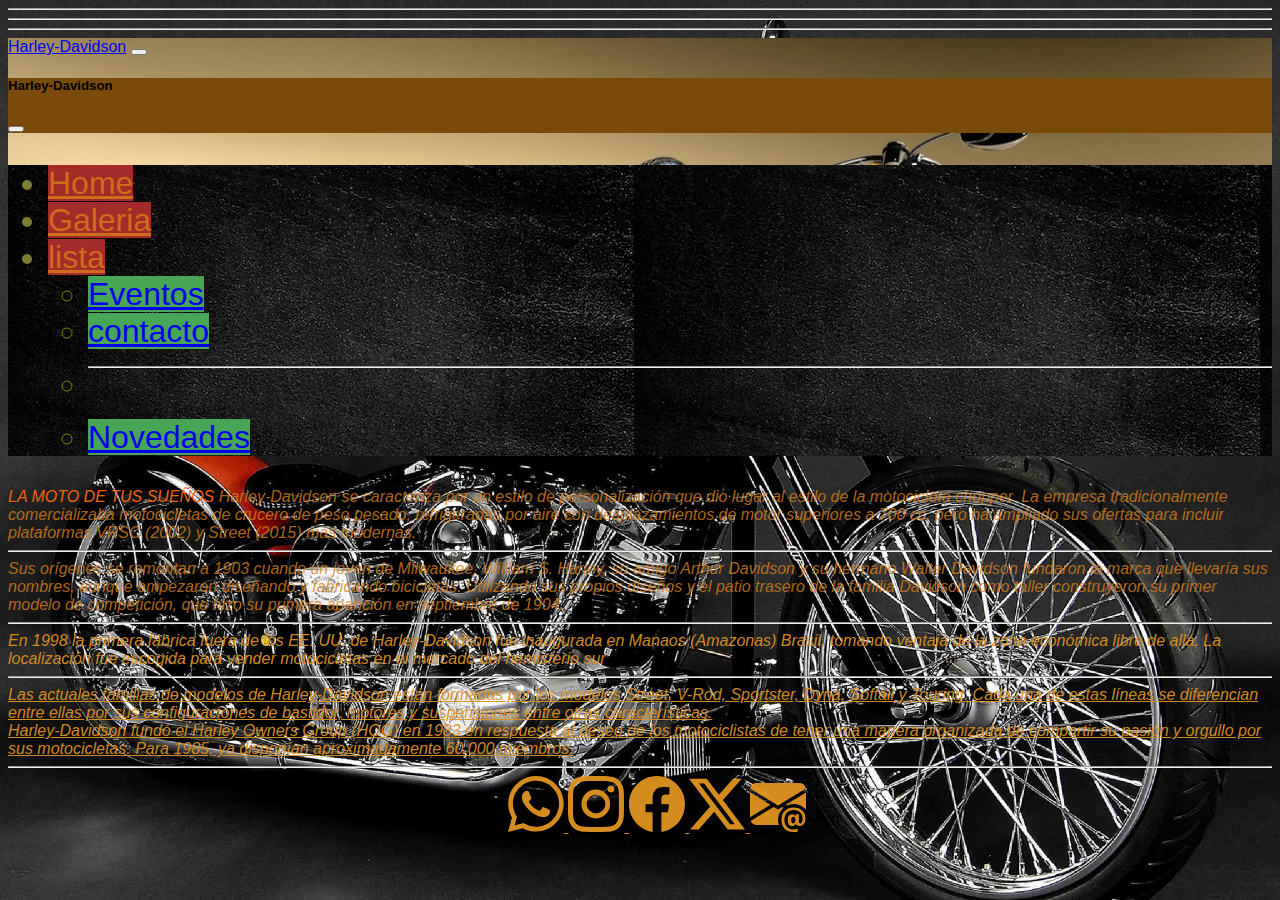
<file: tercer pagina harley/index.html.html>
<!DOCTYPE html>
<html lang="es"data-bs=theme="dark">
           <head>
               <meta charset="UTF-8">
               <meta name="viewport" content="width=device-width, initial-scale=1.0">
               <link rel="stylesheet" href="estilosharley.css"/>
               <link rel="stylesheet" href="normalize.css"/>
               <link href="https://cdn.jsdelivr.net/npm/bootstrap@5.3.2/dist/css/bootstrap.min.css" rel="stylesheet" integrity="sha384-T3c6CoIi6uLrA9TneNEoa7RxnatzjcDSCmG1MXxSR1GAsXEV/Dwwykc2MPK8M2HN" crossorigin="anonymous">
               <title>Harley davison (no oficial) </title>
               <link rel="shorycut icon" href="./imagenes/Harley_davidson_logo.jpg"> 
      
              </head>
                  
                       <body>                  
                        <hr>
                        <hr>
                        <hr>
                        <nav class="navbar bg-body-tertiary fixed-top">
                          <div class="container-fluid">
                            <a class="navbar-brand" href="#">Harley-Davidson</a>
                            <button class="navbar-toggler" type="button" data-bs-toggle="offcanvas" data-bs-target="#offcanvasNavbar" aria-controls="offcanvasNavbar" aria-label="Toggle navigation">
                              <span class="navbar-toggler-icon"></span>
                            </button>
                            <div class="offcanvas offcanvas-end" tabindex="-1" id="offcanvasNavbar" aria-labelledby="offcanvasNavbarLabel">
                              <div class="offcanvas-header">
                                <h5 class="offcanvas-title" id="offcanvasNavbarLabel">Harley-Davidson</h5>
                                <button type="button" class="btn-close" data-bs-dismiss="offcanvas" aria-label="Close"></button>
                              </div>
                              <div class="offcanvas-body">
                                <ul class="navbar-nav justify-content-end flex-grow-1 pe-3">
                                  <li class="nav-item">
                                    <a class="nav-link active" href=".//index.html.html"  style="color: rgba(218, 128, 25, 0.801);">Home</a>
                                  </li>
                                  <li class="nav-item">
                                    <a class="nav-link" style="color: rgba(218, 128, 25, 0.801);" href="./html/index2.html.html">Galeria</a>
                                  </li>
                                  <li class="nav-item dropdown">
                                    <a class="nav-link dropdown-toggle"style="color: rgba(218, 128, 25, 0.801);" href="#" role="button" data-bs-toggle="dropdown" aria-expanded="false">
                                      lista
                                    </a>
                                    <ul class="dropdown-menu">
                                      <li><a class="dropdown-item" href="./html/index3.html.html">Eventos</a></li>
                                      <li><a class="dropdown-item" href="#">contacto</a></li>
                                      <li>
                                        <hr class="dropdown-divider">
                                      </li>
                                      <li><a class="dropdown-item" href="#">Novedades</a></li>
                                    </ul>
                                  </li>
                                </ul>
                               
                              </div>
                            </div>
                          </div>
                        </nav>


                          <i class="texto" > LA MOTO DE TUS SUEÑOS </i>
                          <i style="color: rgba(218, 128, 25, 0.801);">             
            
                            <h7> Harley-Davidson se caracteriza por un estilo de personalización que dio lugar al estilo de la motocicleta chopper. La empresa tradicionalmente comercializaba motocicletas de crucero de peso pesado, refrigeradas por aire con desplazamientos de motor superiores a 700 cc, pero ha ampliado sus ofertas para incluir plataformas VRSC (2002) y Street (2015) más modernas.</h7>
                            <hr>
                            <article>Sus orígenes se remontan a 1903 cuando un joven de Milwaukee, William S. Harley, su amigo Arthur Davidson y su hermano Walter Davidson fundaron la marca que llevaría sus nombres, aunque empezaron diseñando y fabricando bicicletas. Utilizando sus propios diseños y el patio trasero de la familia Davidson como taller construyeron su primer modelo de competición, que hizo su primera aparición en septiembre de 1904.</article>
                            <hr>
                            <article style="color: rgba(221, 145, 32, 0.966);">
                            <section>En 1998 la primera fábrica fuera de los EE. UU. de Harley-Davidson fue inaugurada en Manaos (Amazonas) Brasil, tomando ventaja de la zona económica libre de allá. La localización fue escogida para vender motocicletas en el mercado del hemisferio sur</section>
                            <hr>
                            <u>Las actuales familias de modelos de Harley-Davidson están formadas por los modelos Street, V-Rod, Sportster, Dyna, Softail y Touring. Cada una de estas líneas se diferencian entre ellas por sus configuraciones de bastidor, motores y suspensiones entre otras características.</aside>
                            <br>
                            <h7>Harley-Davidson fundó el Harley Owners Group (HOG) en 1983 en respuesta al deseo de los motociclistas de tener una manera organizada de compartir su pasión y orgullo por sus motocicletas. Para 1985, ya disponían aproximadamente 60.000 miembros. </h7>
                            <hr>
                            <footer>
                            <div class="icons" >
                            <svg xmlns="http://www.w3.org/2000/svg" width="56" height="56" fill="currentColor" class="bi bi-whatsapp" viewBox="0 0 16 16">
                              <path d="M13.601 2.326A7.85 7.85 0 0 0 7.994 0C3.627 0 .068 3.558.064 7.926c0 1.399.366 2.76 1.057 3.965L0 16l4.204-1.102a7.9 7.9 0 0 0 3.79.965h.004c4.368 0 7.926-3.558 7.93-7.93A7.9 7.9 0 0 0 13.6 2.326zM7.994 14.521a6.6 6.6 0 0 1-3.356-.92l-.24-.144-2.494.654.666-2.433-.156-.251a6.56 6.56 0 0 1-1.007-3.505c0-3.626 2.957-6.584 6.591-6.584a6.56 6.56 0 0 1 4.66 1.931 6.56 6.56 0 0 1 1.928 4.66c-.004 3.639-2.961 6.592-6.592 6.592m3.615-4.934c-.197-.099-1.17-.578-1.353-.646-.182-.065-.315-.099-.445.099-.133.197-.513.646-.627.775-.114.133-.232.148-.43.05-.197-.1-.836-.308-1.592-.985-.59-.525-.985-1.175-1.103-1.372-.114-.198-.011-.304.088-.403.087-.088.197-.232.296-.346.1-.114.133-.198.198-.33.065-.134.034-.248-.015-.347-.05-.099-.445-1.076-.612-1.47-.16-.389-.323-.335-.445-.34-.114-.007-.247-.007-.38-.007a.73.73 0 0 0-.529.247c-.182.198-.691.677-.691 1.654s.71 1.916.81 2.049c.098.133 1.394 2.132 3.383 2.992.47.205.84.326 1.129.418.475.152.904.129 1.246.08.38-.058 1.171-.48 1.338-.943.164-.464.164-.86.114-.943-.049-.084-.182-.133-.38-.232"/>
                            </svg>           
                            
                            <svg xmlns="http://www.w3.org/2000/svg" width="56" height="56" fill="currentColor" class="bi bi-instagram" viewBox="0 0 16 16">
                              <path d="M8 0C5.829 0 5.556.01 4.703.048 3.85.088 3.269.222 2.76.42a3.9 3.9 0 0 0-1.417.923A3.9 3.9 0 0 0 .42 2.76C.222 3.268.087 3.85.048 4.7.01 5.555 0 5.827 0 8.001c0 2.172.01 2.444.048 3.297.04.852.174 1.433.372 1.942.205.526.478.972.923 1.417.444.445.89.719 1.416.923.51.198 1.09.333 1.942.372C5.555 15.99 5.827 16 8 16s2.444-.01 3.298-.048c.851-.04 1.434-.174 1.943-.372a3.9 3.9 0 0 0 1.416-.923c.445-.445.718-.891.923-1.417.197-.509.332-1.09.372-1.942C15.99 10.445 16 10.173 16 8s-.01-2.445-.048-3.299c-.04-.851-.175-1.433-.372-1.941a3.9 3.9 0 0 0-.923-1.417A3.9 3.9 0 0 0 13.24.42c-.51-.198-1.092-.333-1.943-.372C10.443.01 10.172 0 7.998 0zm-.717 1.442h.718c2.136 0 2.389.007 3.232.046.78.035 1.204.166 1.486.275.373.145.64.319.92.599s.453.546.598.92c.11.281.24.705.275 1.485.039.843.047 1.096.047 3.231s-.008 2.389-.047 3.232c-.035.78-.166 1.203-.275 1.485a2.5 2.5 0 0 1-.599.919c-.28.28-.546.453-.92.598-.28.11-.704.24-1.485.276-.843.038-1.096.047-3.232.047s-2.39-.009-3.233-.047c-.78-.036-1.203-.166-1.485-.276a2.5 2.5 0 0 1-.92-.598 2.5 2.5 0 0 1-.6-.92c-.109-.281-.24-.705-.275-1.485-.038-.843-.046-1.096-.046-3.233s.008-2.388.046-3.231c.036-.78.166-1.204.276-1.486.145-.373.319-.64.599-.92s.546-.453.92-.598c.282-.11.705-.24 1.485-.276.738-.034 1.024-.044 2.515-.045zm4.988 1.328a.96.96 0 1 0 0 1.92.96.96 0 0 0 0-1.92m-4.27 1.122a4.109 4.109 0 1 0 0 8.217 4.109 4.109 0 0 0 0-8.217m0 1.441a2.667 2.667 0 1 1 0 5.334 2.667 2.667 0 0 1 0-5.334"/>
                            </svg>

                            <svg xmlns="http://www.w3.org/2000/svg" width="56" height="56" fill="currentColor" class="bi bi-facebook" viewBox="0 0 16 16">
                              <path d="M16 8.049c0-4.446-3.582-8.05-8-8.05C3.58 0-.002 3.603-.002 8.05c0 4.017 2.926 7.347 6.75 7.951v-5.625h-2.03V8.05H6.75V6.275c0-2.017 1.195-3.131 3.022-3.131.876 0 1.791.157 1.791.157v1.98h-1.009c-.993 0-1.303.621-1.303 1.258v1.51h2.218l-.354 2.326H9.25V16c3.824-.604 6.75-3.934 6.75-7.951"/>
                            </svg>

                            <svg xmlns="http://www.w3.org/2000/svg" width="56" height="56" fill="currentColor" class="bi bi-twitter-x" viewBox="0 0 16 16">
                              <path d="M12.6.75h2.454l-5.36 6.142L16 15.25h-4.937l-3.867-5.07-4.425 5.07H.316l5.733-6.57L0 .75h5.063l3.495 4.633L12.601.75Zm-.86 13.028h1.36L4.323 2.145H2.865z"/>
                            </svg>

                            <svg xmlns="http://www.w3.org/2000/svg" width="56" height="56" fill="currentColor" class="bi bi-envelope-at-fill" viewBox="0 0 16 16">
                              <path d="M2 2A2 2 0 0 0 .05 3.555L8 8.414l7.95-4.859A2 2 0 0 0 14 2zm-2 9.8V4.698l5.803 3.546zm6.761-2.97-6.57 4.026A2 2 0 0 0 2 14h6.256A4.5 4.5 0 0 1 8 12.5a4.49 4.49 0 0 1 1.606-3.446l-.367-.225L8 9.586zM16 9.671V4.697l-5.803 3.546.338.208A4.5 4.5 0 0 1 12.5 8c1.414 0 2.675.652 3.5 1.671"/>
                              <path d="M15.834 12.244c0 1.168-.577 2.025-1.587 2.025-.503 0-1.002-.228-1.12-.648h-.043c-.118.416-.543.643-1.015.643-.77 0-1.259-.542-1.259-1.434v-.529c0-.844.481-1.4 1.26-1.4.585 0 .87.333.953.63h.03v-.568h.905v2.19c0 .272.18.42.411.42.315 0 .639-.415.639-1.39v-.118c0-1.277-.95-2.326-2.484-2.326h-.04c-1.582 0-2.64 1.067-2.64 2.724v.157c0 1.867 1.237 2.654 2.57 2.654h.045c.507 0 .935-.07 1.18-.18v.731c-.219.1-.643.175-1.237.175h-.044C10.438 16 9 14.82 9 12.646v-.214C9 10.36 10.421 9 12.485 9h.035c2.12 0 3.314 1.43 3.314 3.034zm-4.04.21v.227c0 .586.227.8.581.8.31 0 .564-.17.564-.743v-.367c0-.516-.275-.708-.572-.708-.346 0-.573.245-.573.791"/>
                            </svg>
                            </div>
                          </footer>
                            <script src="https://cdn.jsdelivr.net/npm/bootstrap@5.3.2/dist/js/bootstrap.bundle.min.js" integrity="sha384-C6RzsynM9kWDrMNeT87bh95OGNyZPhcTNXj1NW7RuBCsyN/o0jlpcV8Qyq46cDfL" crossorigin="anonymous"></script>

                       </body>
       
</html>
</file>
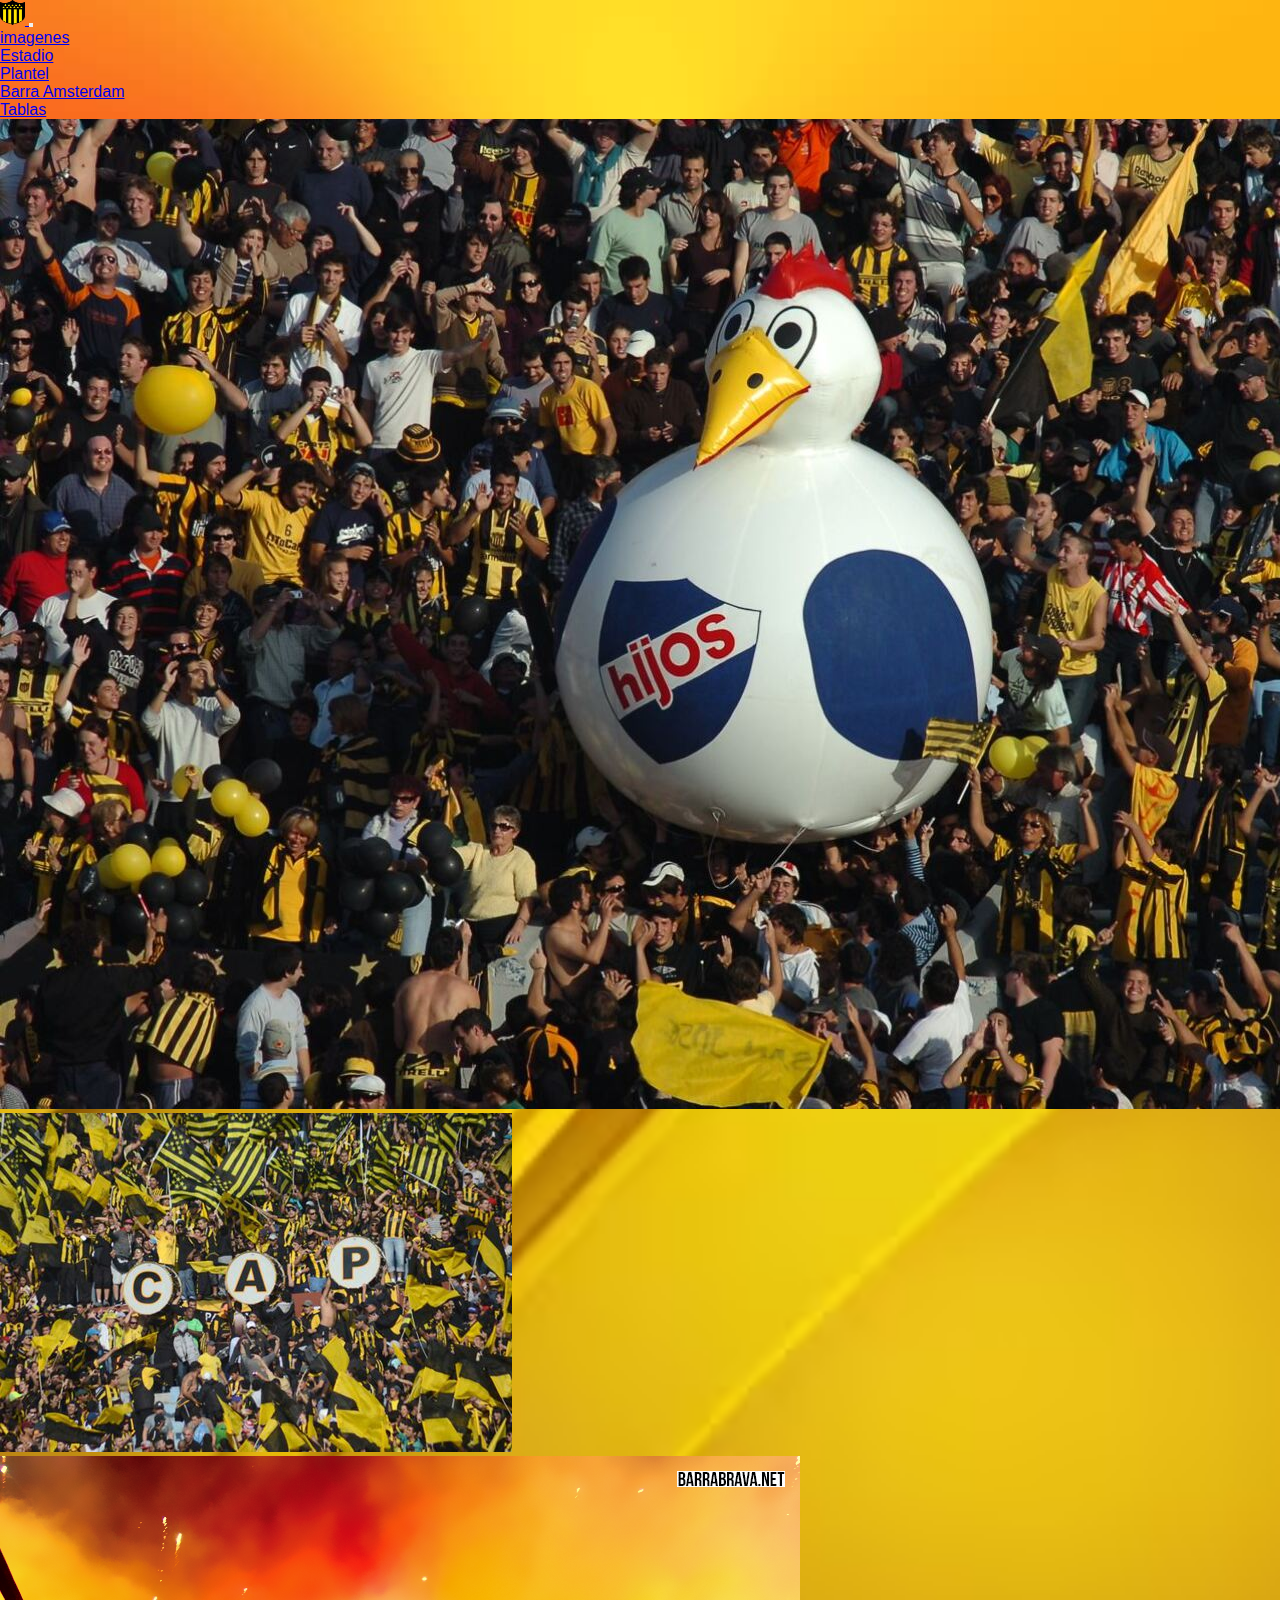
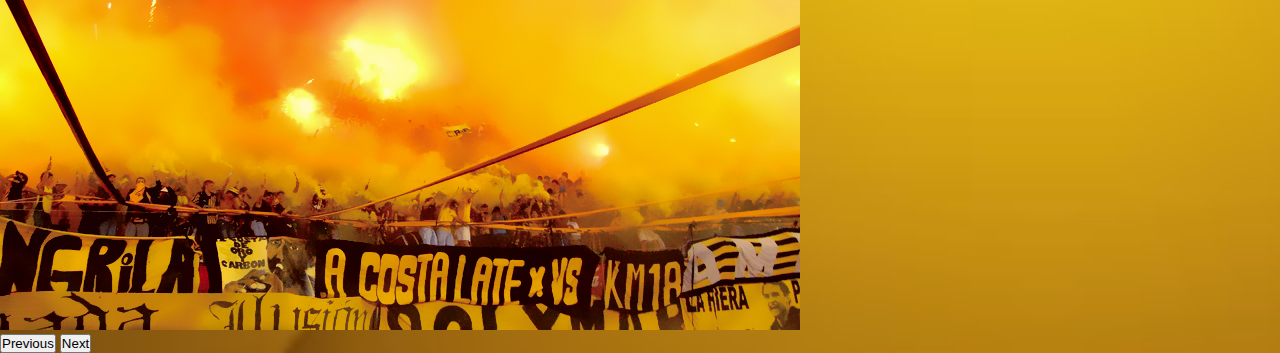
<file: segunda pagina peñarol/html/indexbarra.html>
<!DOCTYPE html>
<html lang="en">
<head>
  <meta charset="UTF-8">
  <meta name="viewport" content="width=device-width, initial-scale=1.0">
  <title>club atletico peñarol</title>
  <link href="https://cdn.jsdelivr.net/npm/bootstrap@5.3.2/dist/css/bootstrap.min.css" rel="stylesheet" integrity="sha384-T3c6CoIi6uLrA9TneNEoa7RxnatzjcDSCmG1MXxSR1GAsXEV/Dwwykc2MPK8M2HN" crossorigin="anonymous">
  <link rel="shorycut icon" href="./../imagenes/icono.png"> 
  <link rel="stylesheet" href="./../estiloscap.css">

</head>
<nav class="navbar navbar-expand-lg bg-body-tertiary">
  <div class="container-fluid">
    <a class="navbar-brand" href="./../index.html.html">
      <img src="./../imagenes/icono.png" alt="C.A.P" width="25px" height="25px">
    </a>
  
    <button class="navbar-toggler" type="button" data-bs-toggle="collapse" data-bs-target="#navbarNavDropdown" aria-controls="navbarNavDropdown" aria-expanded="false" aria-label="Toggle navigation">
      <span class="navbar-toggler-icon"></span>
    </button>
    <div class="collapse navbar-collapse" id="navbarNavDropdown">
      <ul class="navbar-nav">
        <li class="nav-item">
          <a class="nav-link active" aria-current="page" href="./../html/indeximagenes.html">imagenes</a>
        </li>
        <li class="nav-item">
          <a class="nav-link"aria-current="page" href="./../html/indexestadio.html">Estadio</a>
        </li>
        <li class="nav-item">
          <a class="nav-link" href="./../html/indexplantel.html">Plantel</a>
        </li>
        <li class="nav-item">
          <a class="nav-link active" aria-current="page" href="./../html/indexbarra.html">Barra Amsterdam</a>
        </li>
        <li class="nav-item">
          <a class="nav-link active" aria-current="page" href="./../html/indextablas.html">Tablas</a>
          <nav style="color: rgb(131, 241, 20);"></nav>
                  </li>
                </ul>
              </div>
            </div>
          </nav>

</head>
<body>
  <div id="carouselExample" class="carousel slide">
    <div class="carousel-inner">
      <div class="carousel-item active">
        <img src="./../imagenes/barra5.jpeg" class="conteiner-fluid" alt="barra1">
      </div>
      <div class="carousel-item">
        <img src="./../imagenes/barra2.jpg" class="container-fluid" alt="barra2">
      </div>
      <div class="carousel-item">
        <img src="./../imagenes/barra4.png" class="container-fluid" alt="barra3">
      </div>
    </div>
    <button class="carousel-control-prev" type="button" data-bs-target="#carouselExample" data-bs-slide="prev">
      <span class="carousel-control-prev-icon" aria-hidden="true"></span>
      <span class="visually-hidden">Previous</span>
    </button>
    <button class="carousel-control-next" type="button" data-bs-target="#carouselExample" data-bs-slide="next">
      <span class="carousel-control-next-icon" aria-hidden="true"></span>
      <span class="visually-hidden">Next</span>
    </button>
  </div>
 
  <link href="https://cdn.jsdelivr.net/npm/bootstrap@5.3.2/dist/css/bootstrap.min.css" rel="stylesheet" integrity="sha384-T3c6CoIi6uLrA9TneNEoa7RxnatzjcDSCmG1MXxSR1GAsXEV/Dwwykc2MPK8M2HN" crossorigin="anonymous">  
  <script src="https://cdn.jsdelivr.net/npm/bootstrap@5.3.2/dist/js/bootstrap.bundle.min.js" integrity="sha384-C6RzsynM9kWDrMNeT87bh95OGNyZPhcTNXj1NW7RuBCsyN/o0jlpcV8Qyq46cDfL" crossorigin="anonymous"></script>

</body>
</html>
</file>
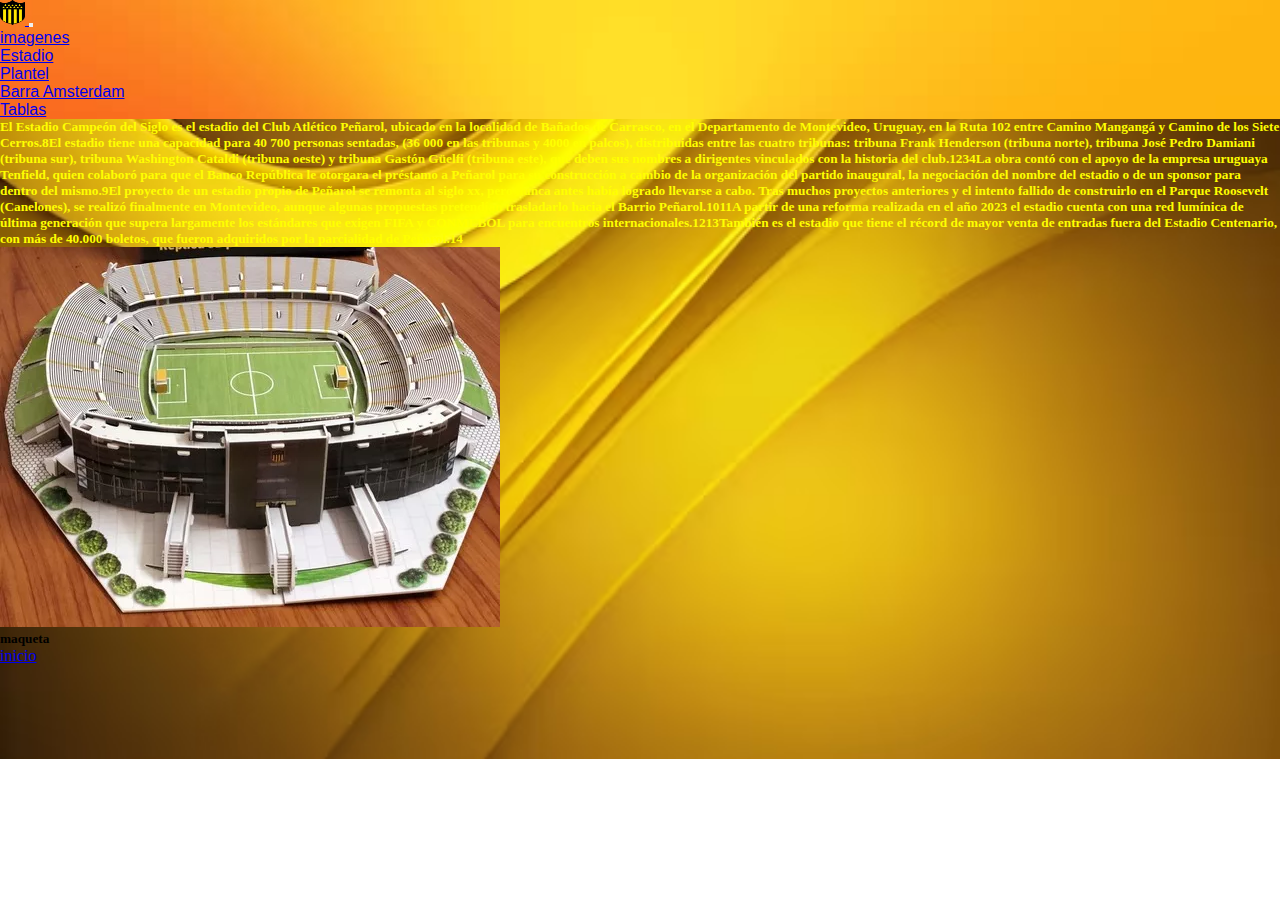
<file: segunda pagina peñarol/html/indexestadio.html>
<!DOCTYPE html>
<html lang="en">
<head>
  <meta charset="UTF-8">
  <meta name="viewport" content="width=device-width, initial-scale=1.0">
  <title>club atletico peñarol</title>
  <link href="https://cdn.jsdelivr.net/npm/bootstrap@5.3.2/dist/css/bootstrap.min.css" rel="stylesheet" integrity="sha384-T3c6CoIi6uLrA9TneNEoa7RxnatzjcDSCmG1MXxSR1GAsXEV/Dwwykc2MPK8M2HN" crossorigin="anonymous">
  <link rel="shorycut icon" href="./../imagenes/icono.png"> 
  <link rel="stylesheet" href="./../estiloscap.css">

</head>
<body>

  <nav class="navbar navbar-expand-lg bg-body-tertiary">
    <div class="container-fluid">
      <a class="navbar-brand" href="./../index.html.html">
        <img src="./../imagenes/icono.png" alt="C.A.P" width="25px" height="25px">
      </a>
    
      <button class="navbar-toggler" type="button" data-bs-toggle="collapse" data-bs-target="#navbarNavDropdown" aria-controls="navbarNavDropdown" aria-expanded="false" aria-label="Toggle navigation">
        <span class="navbar-toggler-icon"></span>
      </button>
      <div class="collapse navbar-collapse" id="navbarNavDropdown">
        <ul class="navbar-nav">
          <li class="nav-item">
            <a class="nav-link active" aria-current="page" href="./../html/indeximagenes.html">imagenes</a>
          </li>
          <li class="nav-item">
            <a class="nav-link"aria-current="page" href="./../html/indexestadio.html">Estadio</a>
          </li>
          <li class="nav-item">
            <a class="nav-link" href="./../html/indexplantel.html">Plantel</a>
          </li>
          <li class="nav-item">
            <a class="nav-link active" aria-current="page" href="./../html/indexbarra.html">Barra Amsterdam</a>
          </li>
          <li class="nav-item">
            <a class="nav-link active" aria-current="page" href="./../html/indextablas.html">Tablas</a>
            <nav style="color: rgb(131, 241, 20);"></nav>
                    </li>
                  </ul>
                </div>
              </div>
            </nav>
  
           <h5 style="color: yellow;">El Estadio Campeón del Siglo es el estadio del Club Atlético Peñarol, ubicado en la localidad de Bañados de Carrasco, en el Departamento de Montevideo, Uruguay, en la Ruta 102 entre Camino Mangangá y Camino de los Siete Cerros.8​

            El estadio tiene una capacidad para 40 700 personas sentadas, (36 000 en las tribunas y 4000 en palcos), distribuidas entre las cuatro tribunas: tribuna Frank Henderson (tribuna norte), tribuna José Pedro Damiani (tribuna sur), tribuna Washington Cataldi (tribuna oeste) y tribuna Gastón Güelfi (tribuna este), que deben sus nombres a dirigentes vinculados con la historia del club.1​2​3​4​
            
            La obra contó con el apoyo de la empresa uruguaya Tenfield, quien colaboró para que el Banco República le otorgara el préstamo a Peñarol para su construcción a cambio de la organización del partido inaugural, la negociación del nombre del estadio o de un sponsor para dentro del mismo.9​
            
            El proyecto de un estadio propio de Peñarol se remonta al siglo xx, pero nunca antes había logrado llevarse a cabo. Tras muchos proyectos anteriores y el intento fallido de construirlo en el Parque Roosevelt (Canelones), se realizó finalmente en Montevideo, aunque algunas propuestas pretendían trasladarlo hacia el Barrio Peñarol.10​11​
            
            A partir de una reforma realizada en el año 2023 el estadio cuenta con una red lumínica de última generación que supera largamente los estándares que exigen FIFA y CONMEBOL para encuentros internacionales.12​13​
            
            También es el estadio que tiene el récord de mayor venta de entradas fuera del Estadio Centenario, con más de 40.000 boletos, que fueron adquiridos por la parcialidad de Peñarol.14​
            </h5>
            <div class="col">
              <div class="card">
                <img src="./../imagenes/maketa.webp" class="card-img-top" alt="estadio">
                <div class="card-body">
                  <h5 class="card-title">maqueta</h5>
                  <a class="nav-link active" aria-current="page" href="./../index.html.html">inicio</a>
                  
                </div>
              </div>
            </div>
            <h3></h3>
            <link href="https://cdn.jsdelivr.net/npm/bootstrap@5.3.2/dist/css/bootstrap.min.css" rel="stylesheet" integrity="sha384-T3c6CoIi6uLrA9TneNEoa7RxnatzjcDSCmG1MXxSR1GAsXEV/Dwwykc2MPK8M2HN" crossorigin="anonymous">  
  <script src="https://cdn.jsdelivr.net/npm/bootstrap@5.3.2/dist/js/bootstrap.bundle.min.js" integrity="sha384-C6RzsynM9kWDrMNeT87bh95OGNyZPhcTNXj1NW7RuBCsyN/o0jlpcV8Qyq46cDfL" crossorigin="anonymous"></script>
</body>
</html>
</file>
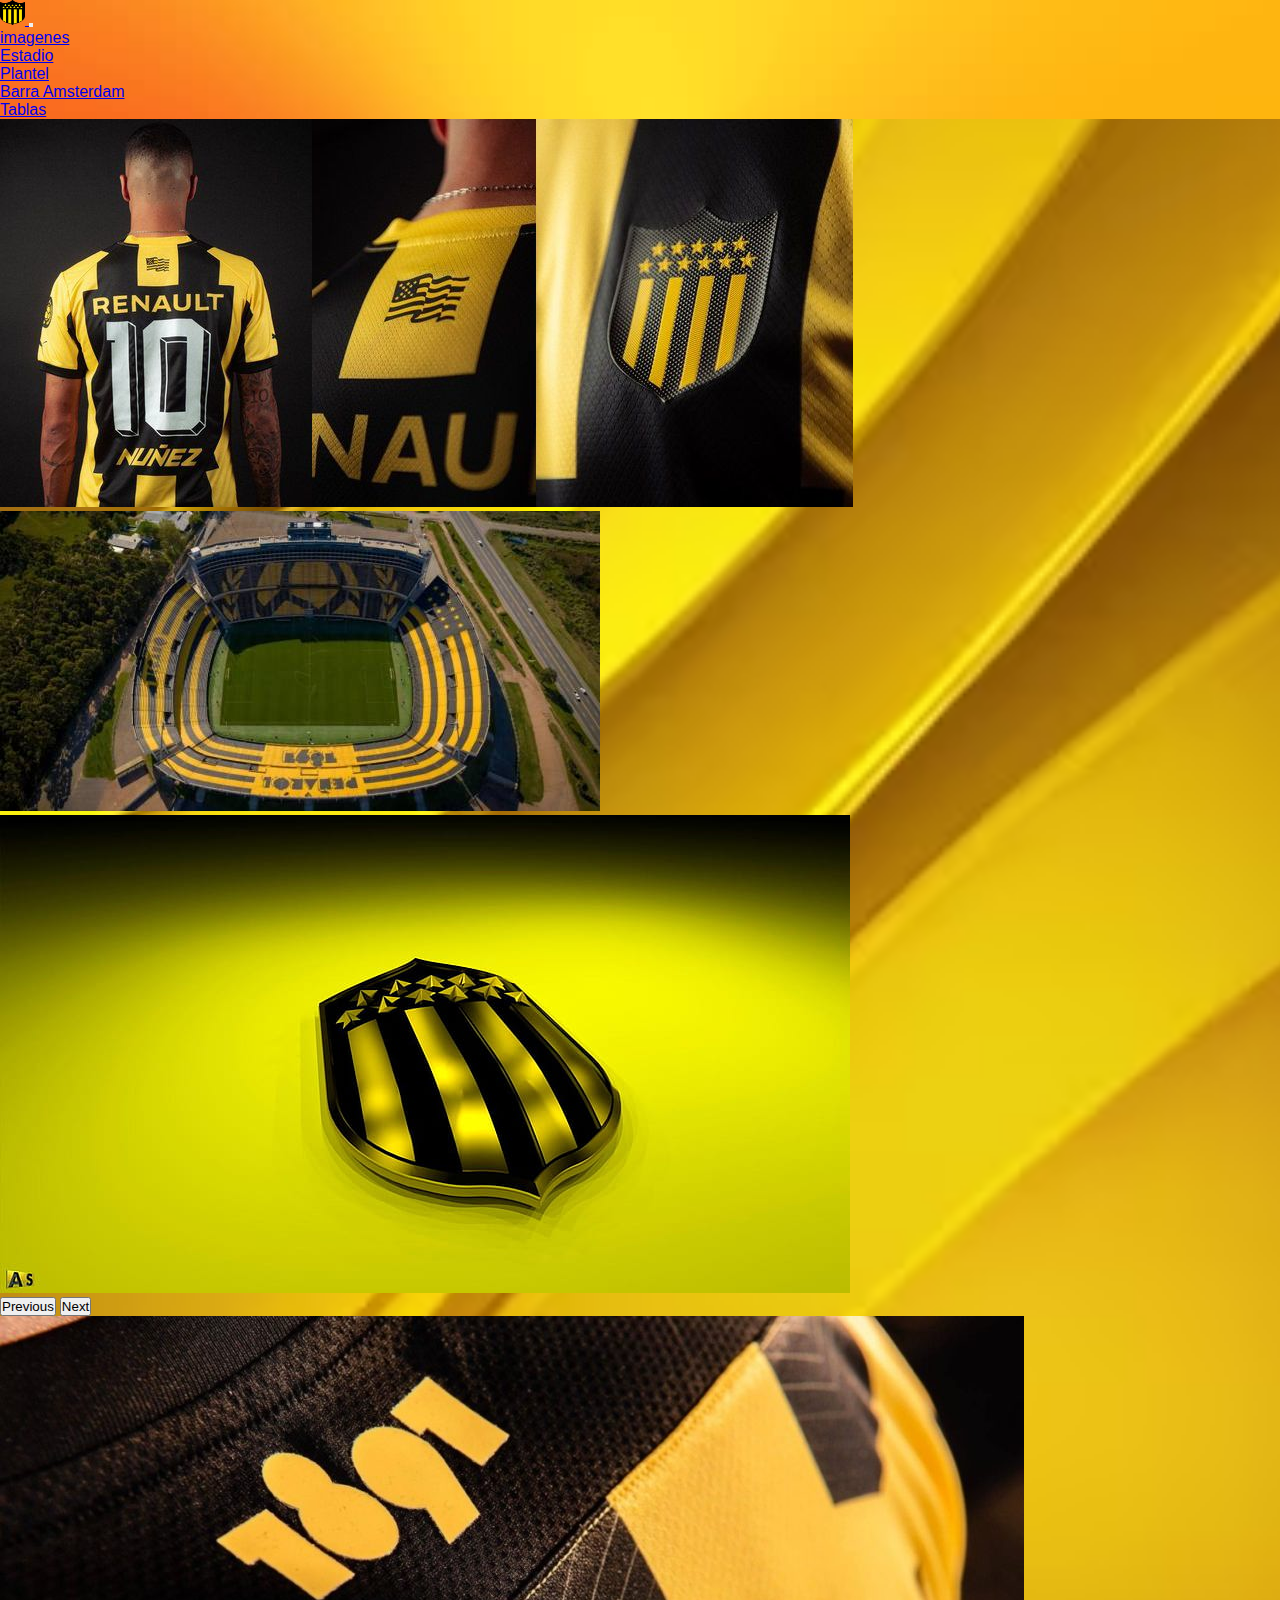
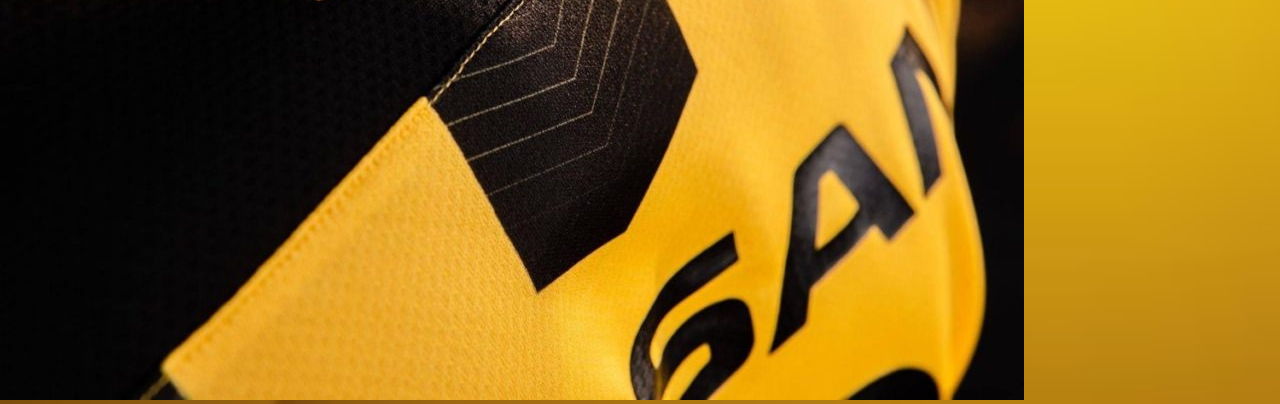
<file: segunda pagina peñarol/html/indeximagenes.html>
<!DOCTYPE html>
<html lang="en">
<head>
  <meta charset="UTF-8">
  <meta name="viewport" content="width=device-width, initial-scale=1.0">
  <title>club atletico peñarol</title>
  <link href="https://cdn.jsdelivr.net/npm/bootstrap@5.3.2/dist/css/bootstrap.min.css" rel="stylesheet" integrity="sha384-T3c6CoIi6uLrA9TneNEoa7RxnatzjcDSCmG1MXxSR1GAsXEV/Dwwykc2MPK8M2HN" crossorigin="anonymous">
  <link rel="shorycut icon" href="./../imagenes/icono.png"> 
  <link rel="stylesheet" href="./../estiloscap.css">

</head>
<body>

  <nav class="navbar navbar-expand-lg bg-body-tertiary">
    <div class="container-fluid">
      <a class="navbar-brand" href="./../index.html.html">
        <img src="./../imagenes/icono.png" alt="C.A.P" width="25px" height="25px">
      </a>
    
      <button class="navbar-toggler" type="button" data-bs-toggle="collapse" data-bs-target="#navbarNavDropdown" aria-controls="navbarNavDropdown" aria-expanded="false" aria-label="Toggle navigation">
        <span class="navbar-toggler-icon"></span>
      </button>
      <div class="collapse navbar-collapse" id="navbarNavDropdown">
        <ul class="navbar-nav">
          <li class="nav-item">
            <a class="nav-link active" aria-current="page" href="./../html/indeximagenes.html">imagenes</a>
          </li>
          <li class="nav-item">
            <a class="nav-link"aria-current="page" href="./../html/indexestadio.html">Estadio</a>
          </li>
          <li class="nav-item">
            <a class="nav-link" href="./../html/indexplantel.html">Plantel</a>
          </li>
          <li class="nav-item">
            <a class="nav-link active" aria-current="page" href="./../html/indexbarra.html">Barra Amsterdam</a>
          </li>
          <li class="nav-item">
            <a class="nav-link active" aria-current="page" href="./../html/indextablas.html">Tablas</a>
            <nav style="color: rgb(131, 241, 20);"></nav>
                    </li>
                  </ul>
                </div>
              </div>
            </nav>
  
            <div id="carousel" class="carousel slide">
              <div class="carousel-inner">
                <div class="carousel-item active">
                  <img src="./../imagenes/3fotos.jpeg" class="d-block w-100" alt="...">
                </div>
                <div class="carousel-item">
                  <img src="./../imagenes/estadio.jpg" class="d-block w-100" alt="...">
                </div>
                <div class="carousel-item">
                  <img src="./../imagenes/fondocap.jpg" class="d-block w-100" alt="...">
                </div>
              </div>
              <button class="carousel-control-prev" type="button" data-bs-target="#carouselExample" data-bs-slide="prev">
                <span class="carousel-control-prev-icon" aria-hidden="true"></span>
                <span class="visually-hidden">Previous</span>
              </button>
              <button class="carousel-control-next" type="button" data-bs-target="#carouselExample" data-bs-slide="next">
                <span class="carousel-control-next-icon" aria-hidden="true"></span>
                <span class="visually-hidden">Next</span>
              </button>
            </div>
    <img src="./../imagenes/1891.jpg">

    <link href="https://cdn.jsdelivr.net/npm/bootstrap@5.3.2/dist/css/bootstrap.min.css" rel="stylesheet" integrity="sha384-T3c6CoIi6uLrA9TneNEoa7RxnatzjcDSCmG1MXxSR1GAsXEV/Dwwykc2MPK8M2HN" crossorigin="anonymous">  
  <script src="https://cdn.jsdelivr.net/npm/bootstrap@5.3.2/dist/js/bootstrap.bundle.min.js" integrity="sha384-C6RzsynM9kWDrMNeT87bh95OGNyZPhcTNXj1NW7RuBCsyN/o0jlpcV8Qyq46cDfL" crossorigin="anonymous"></script>

    
</body>
</html>
</file>
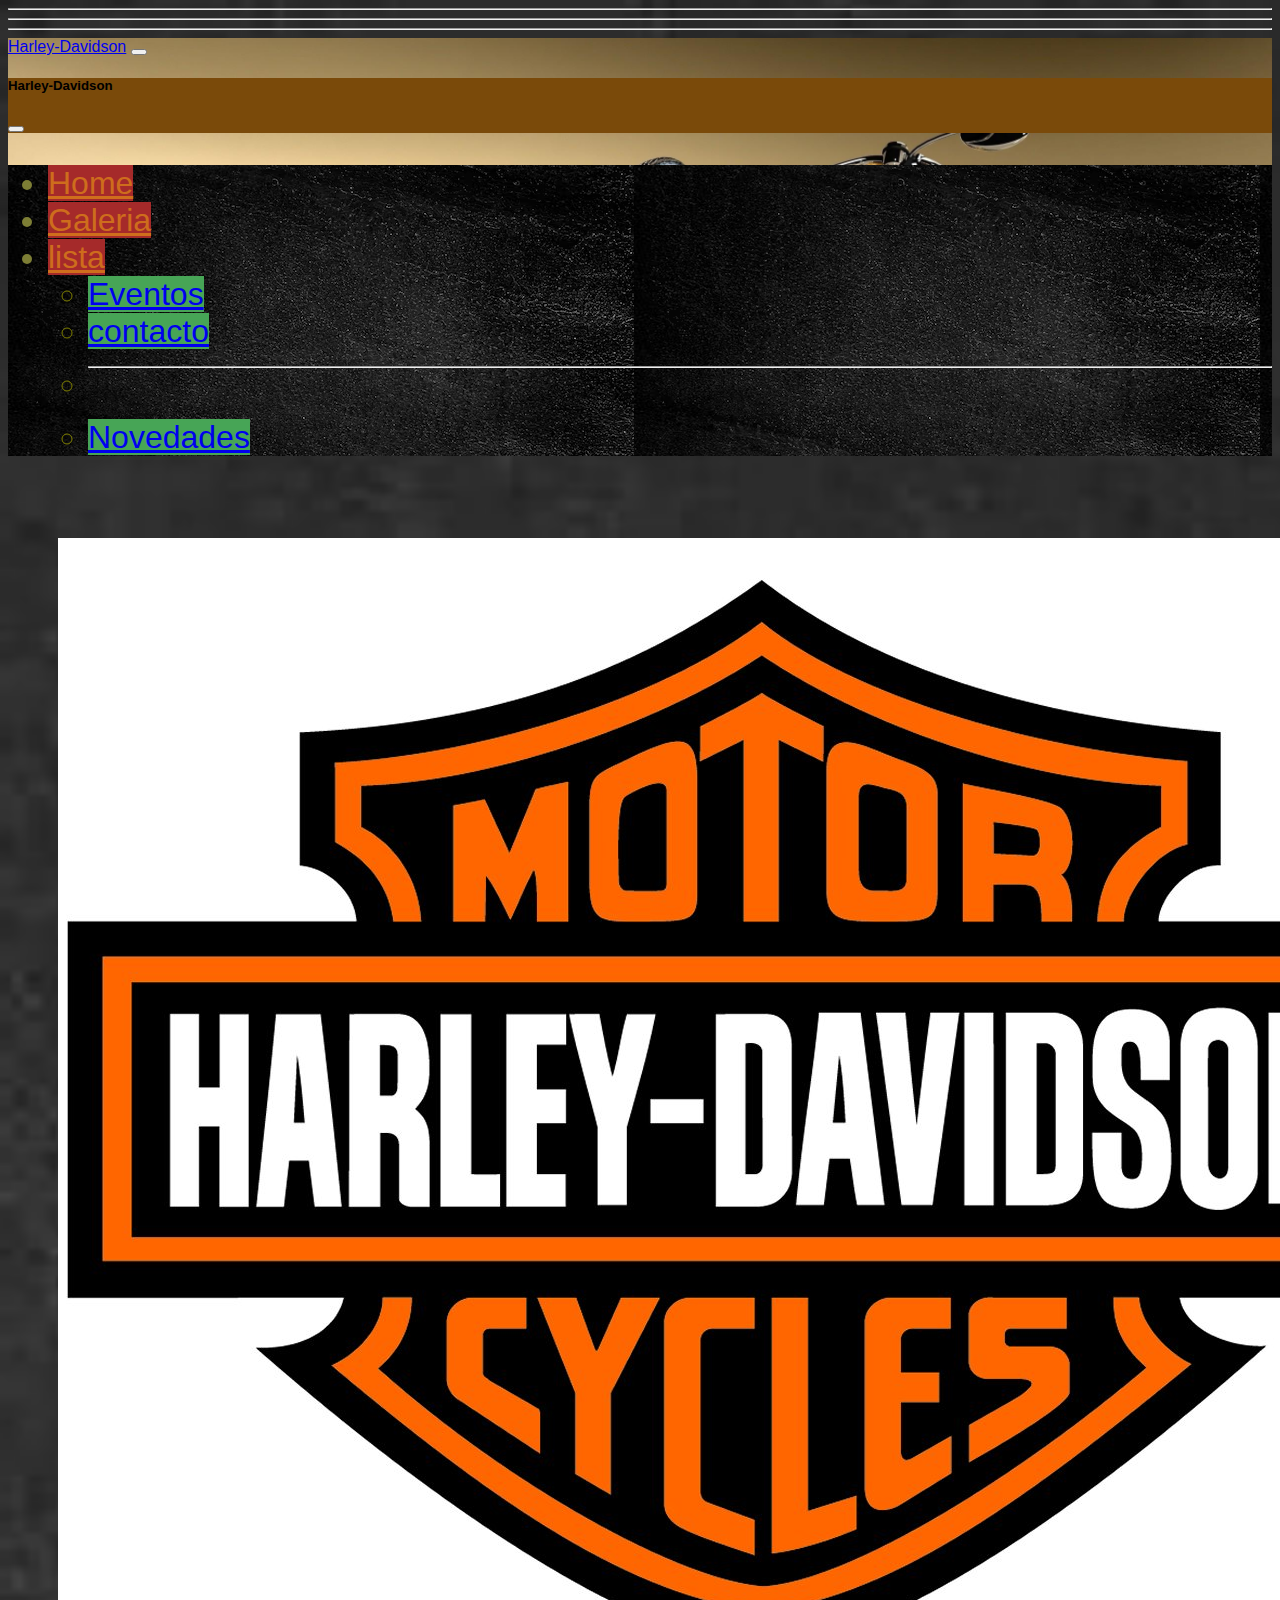
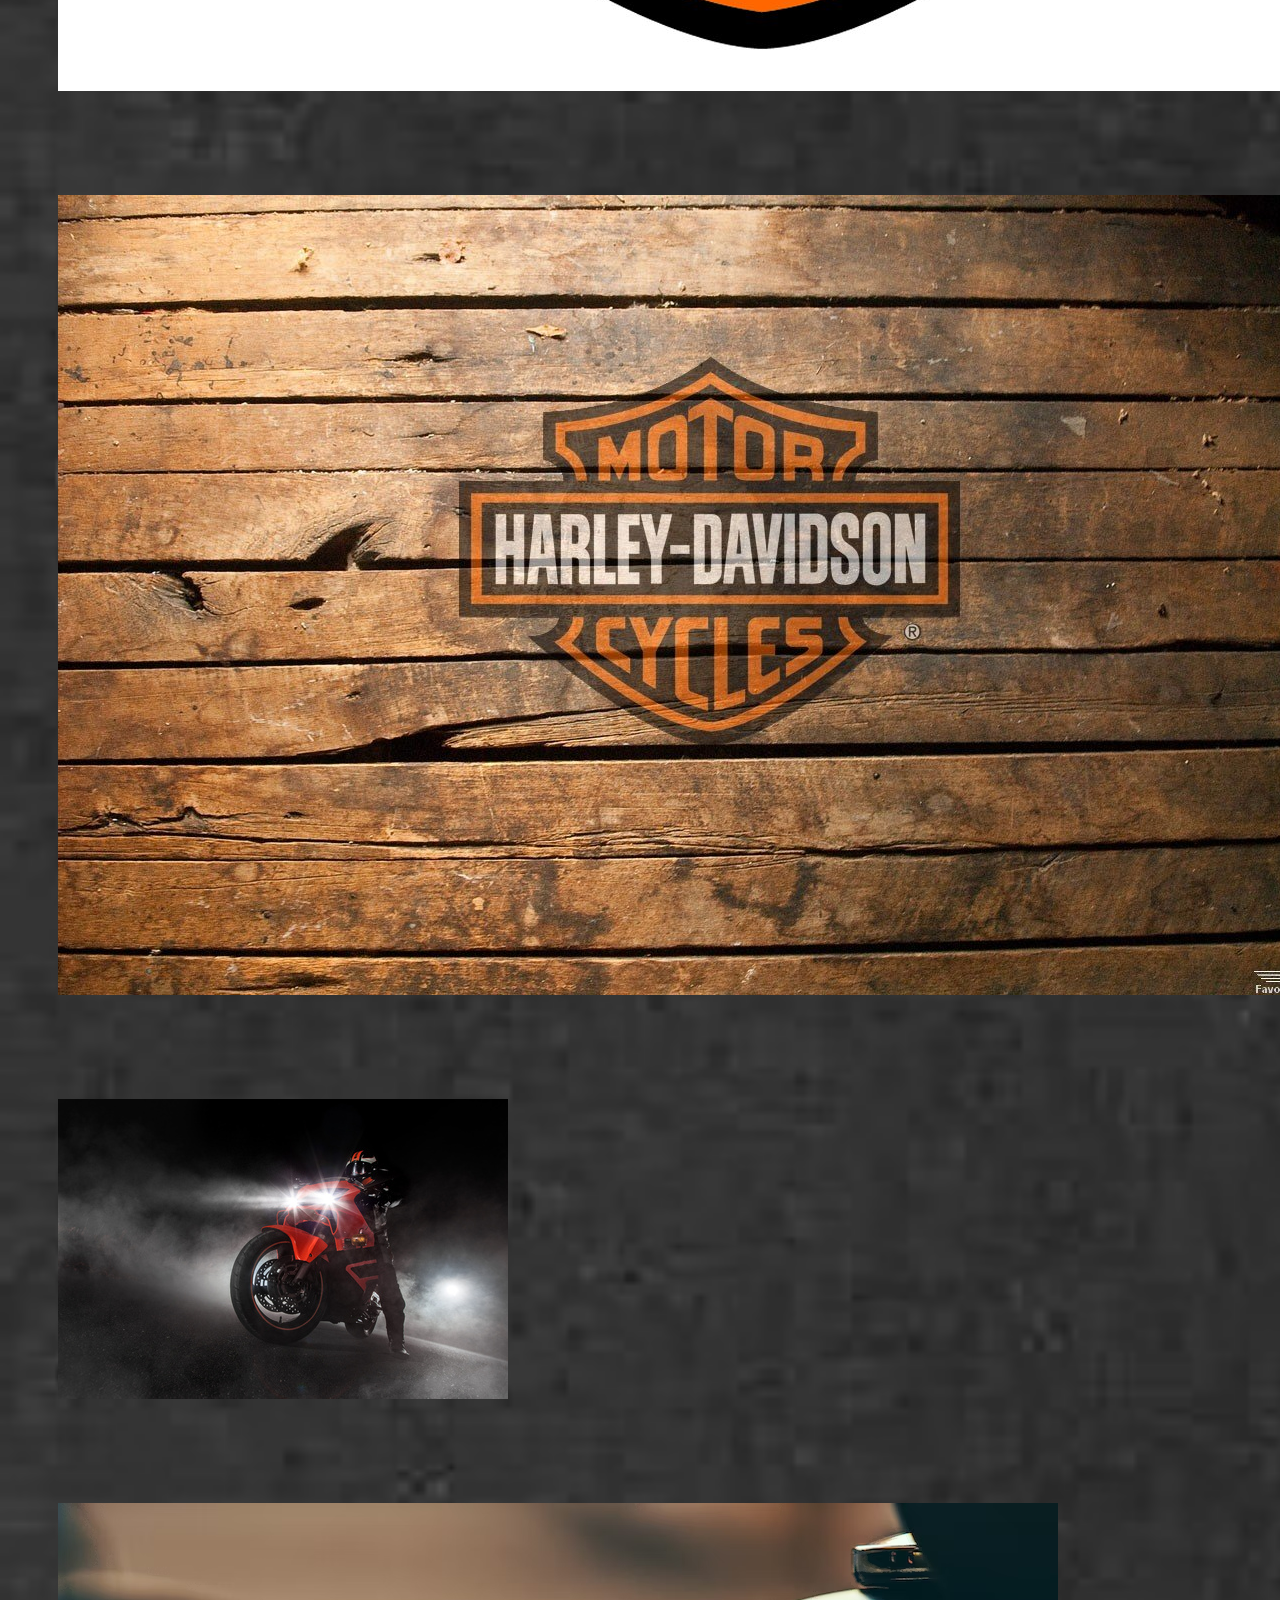
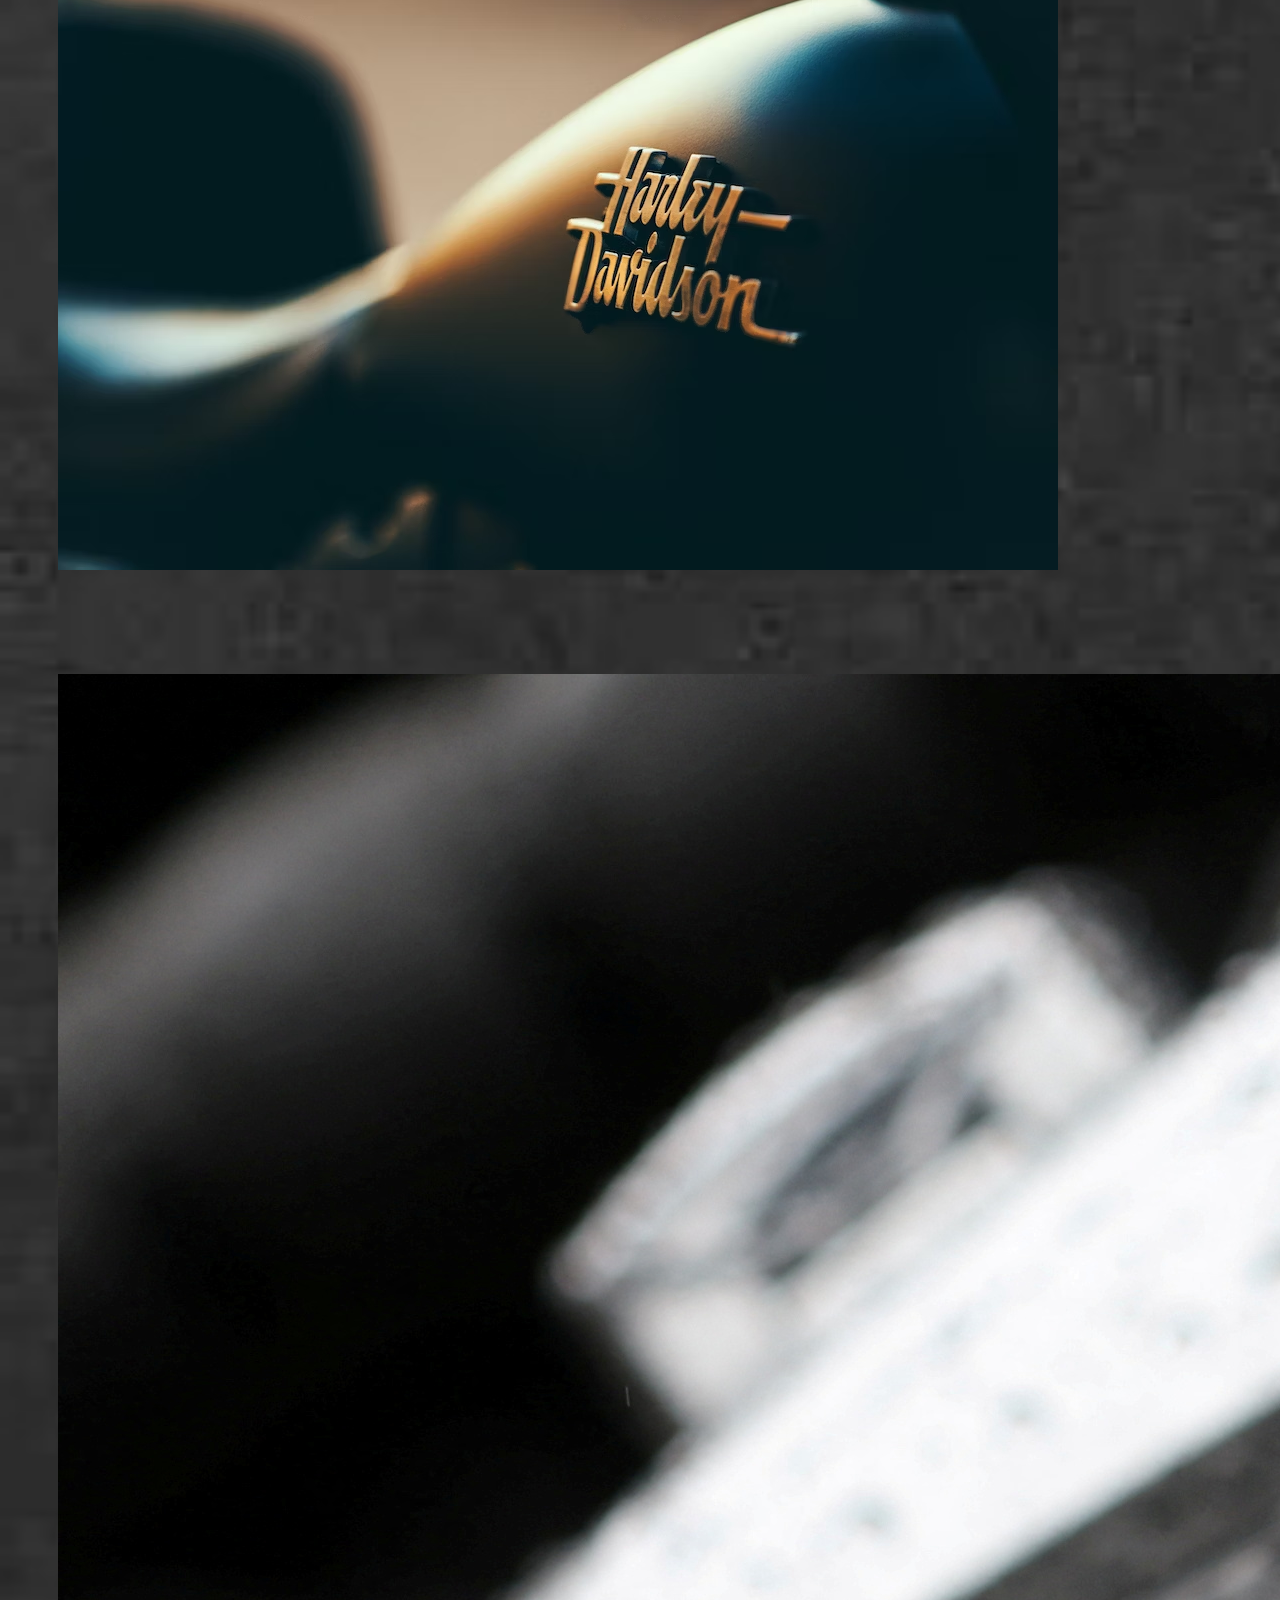
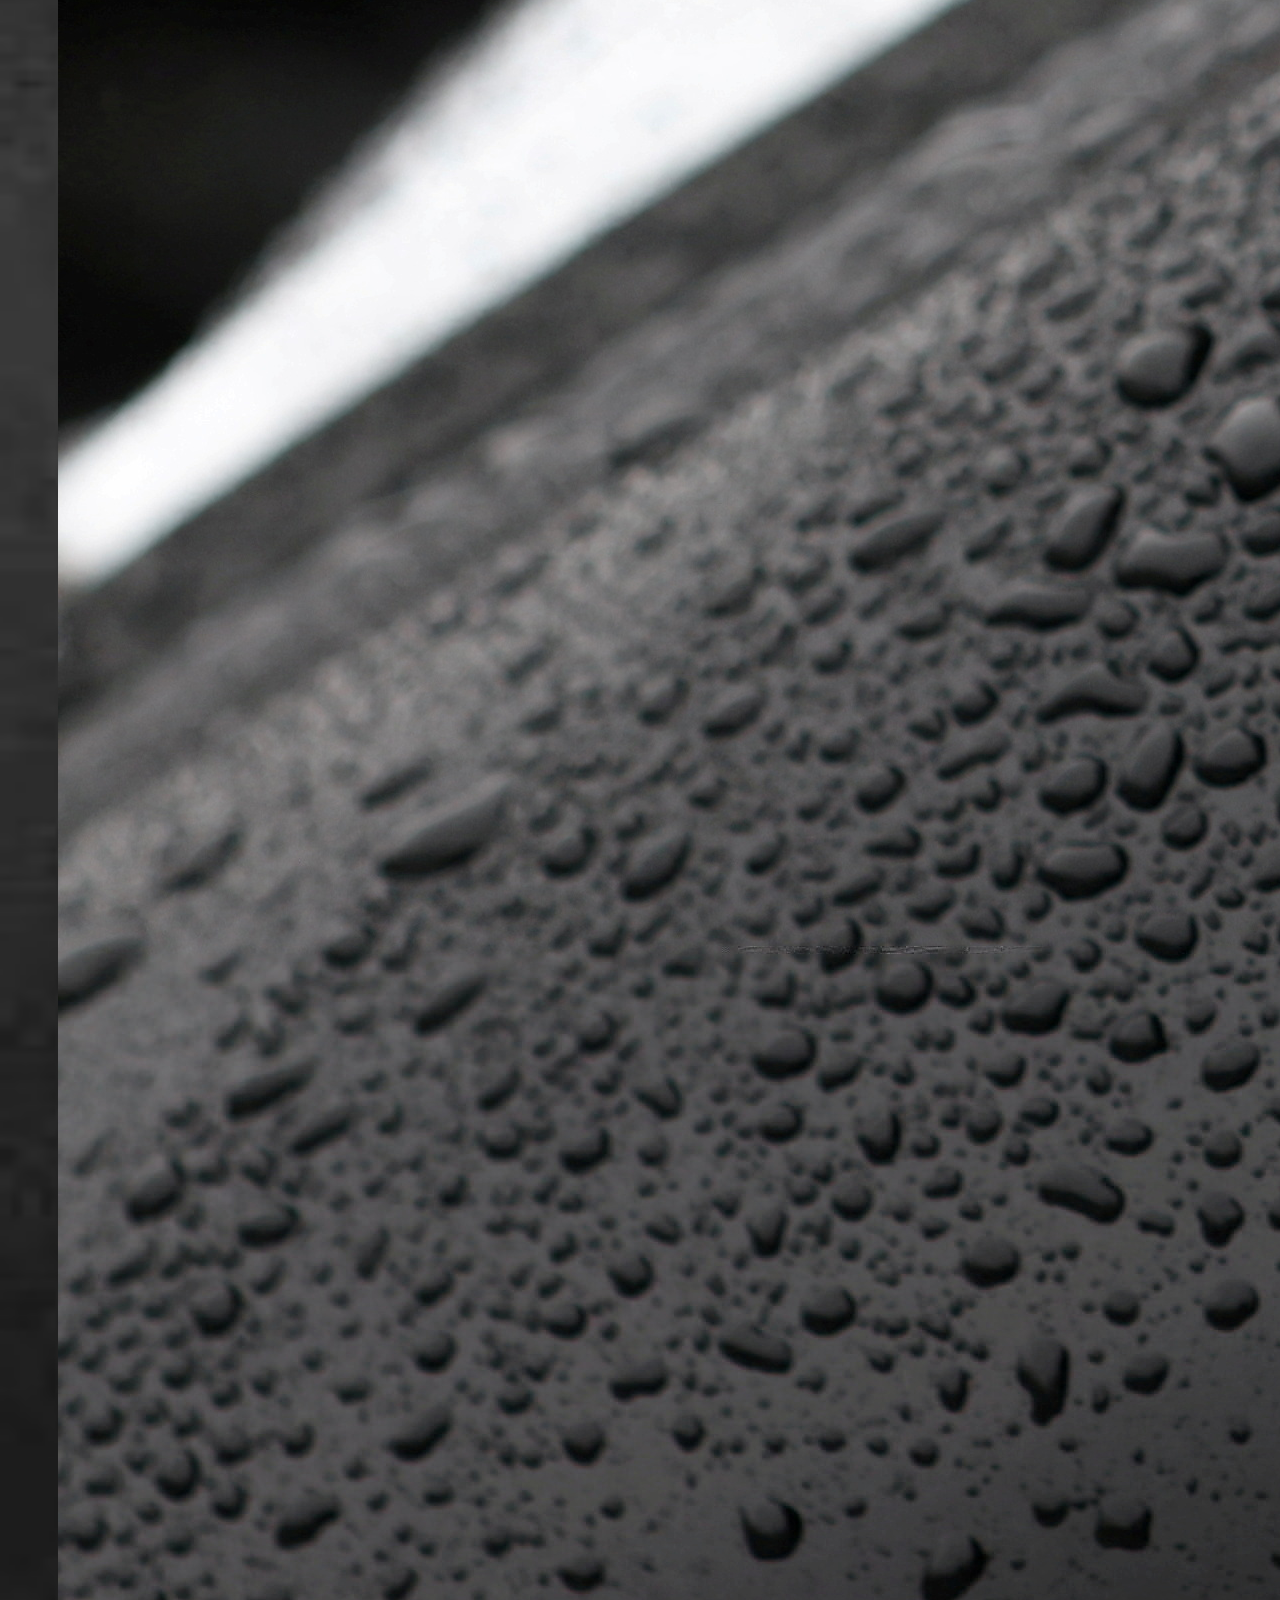
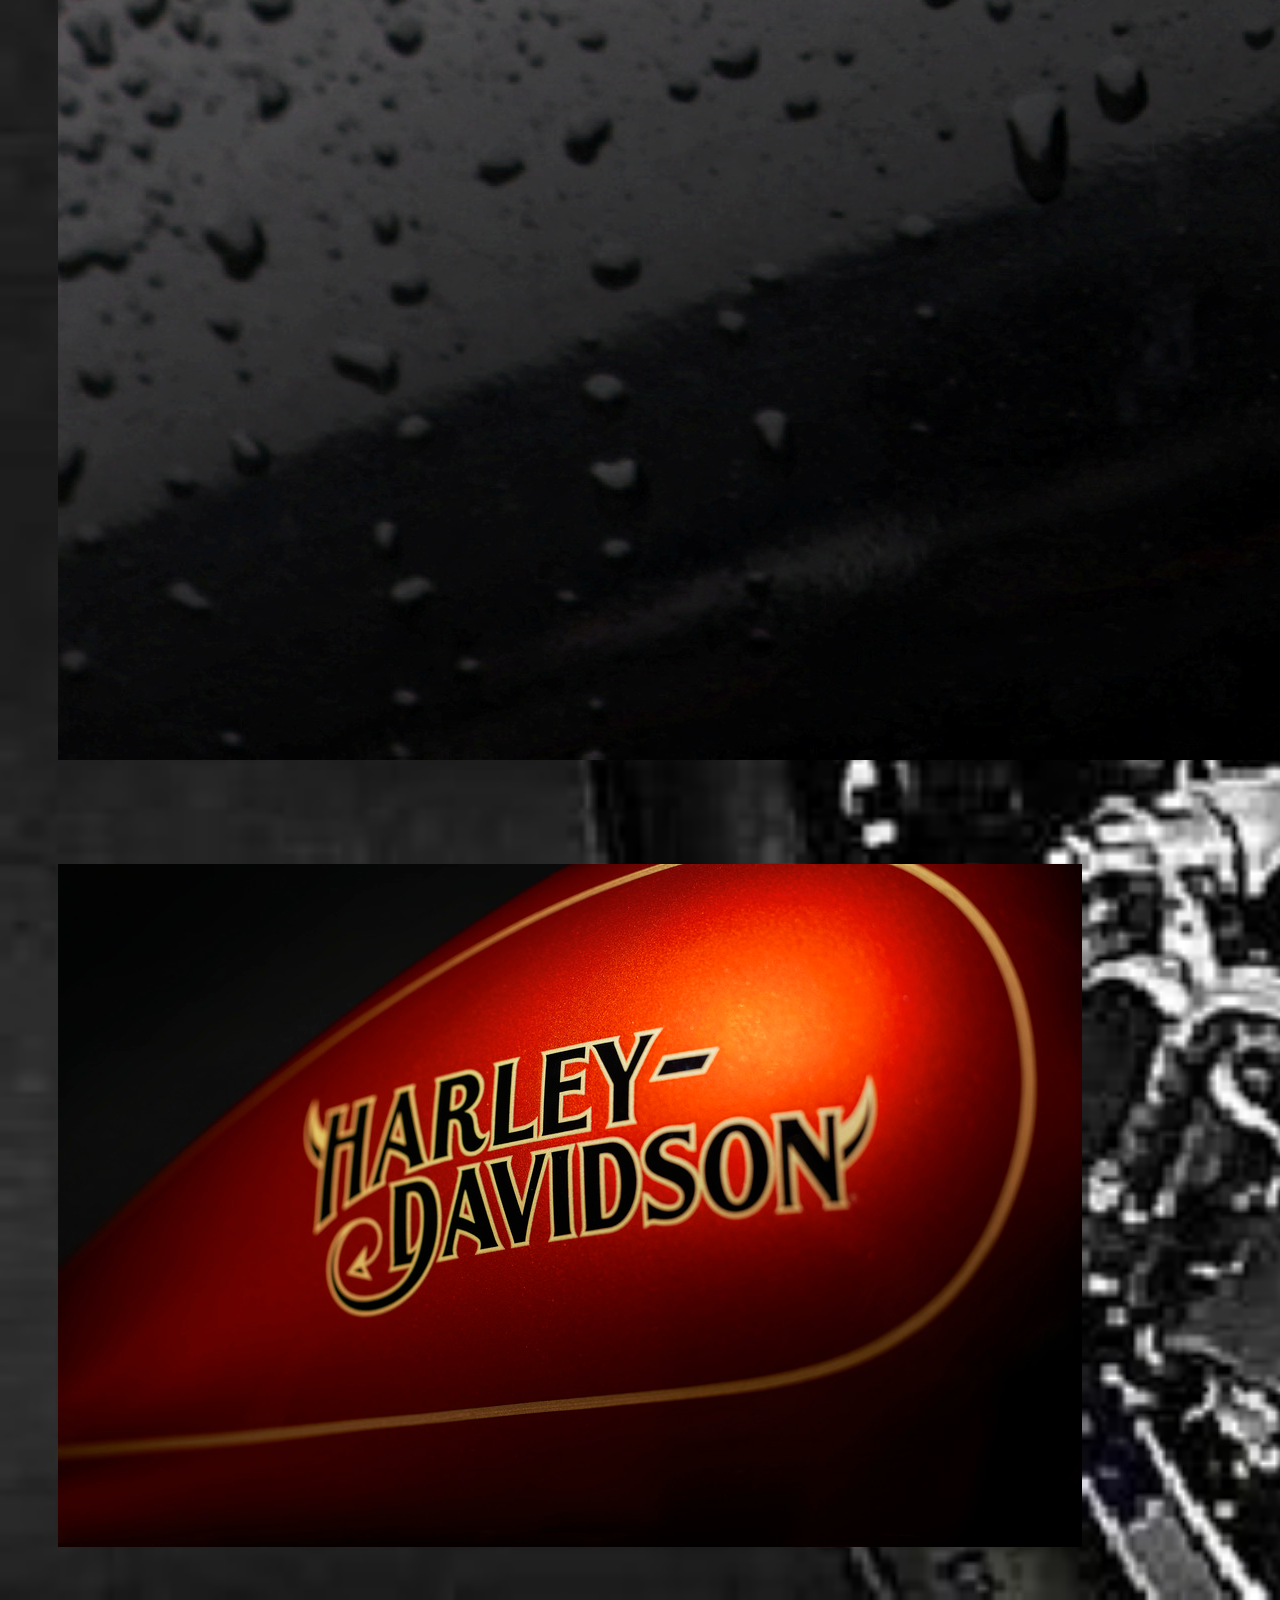
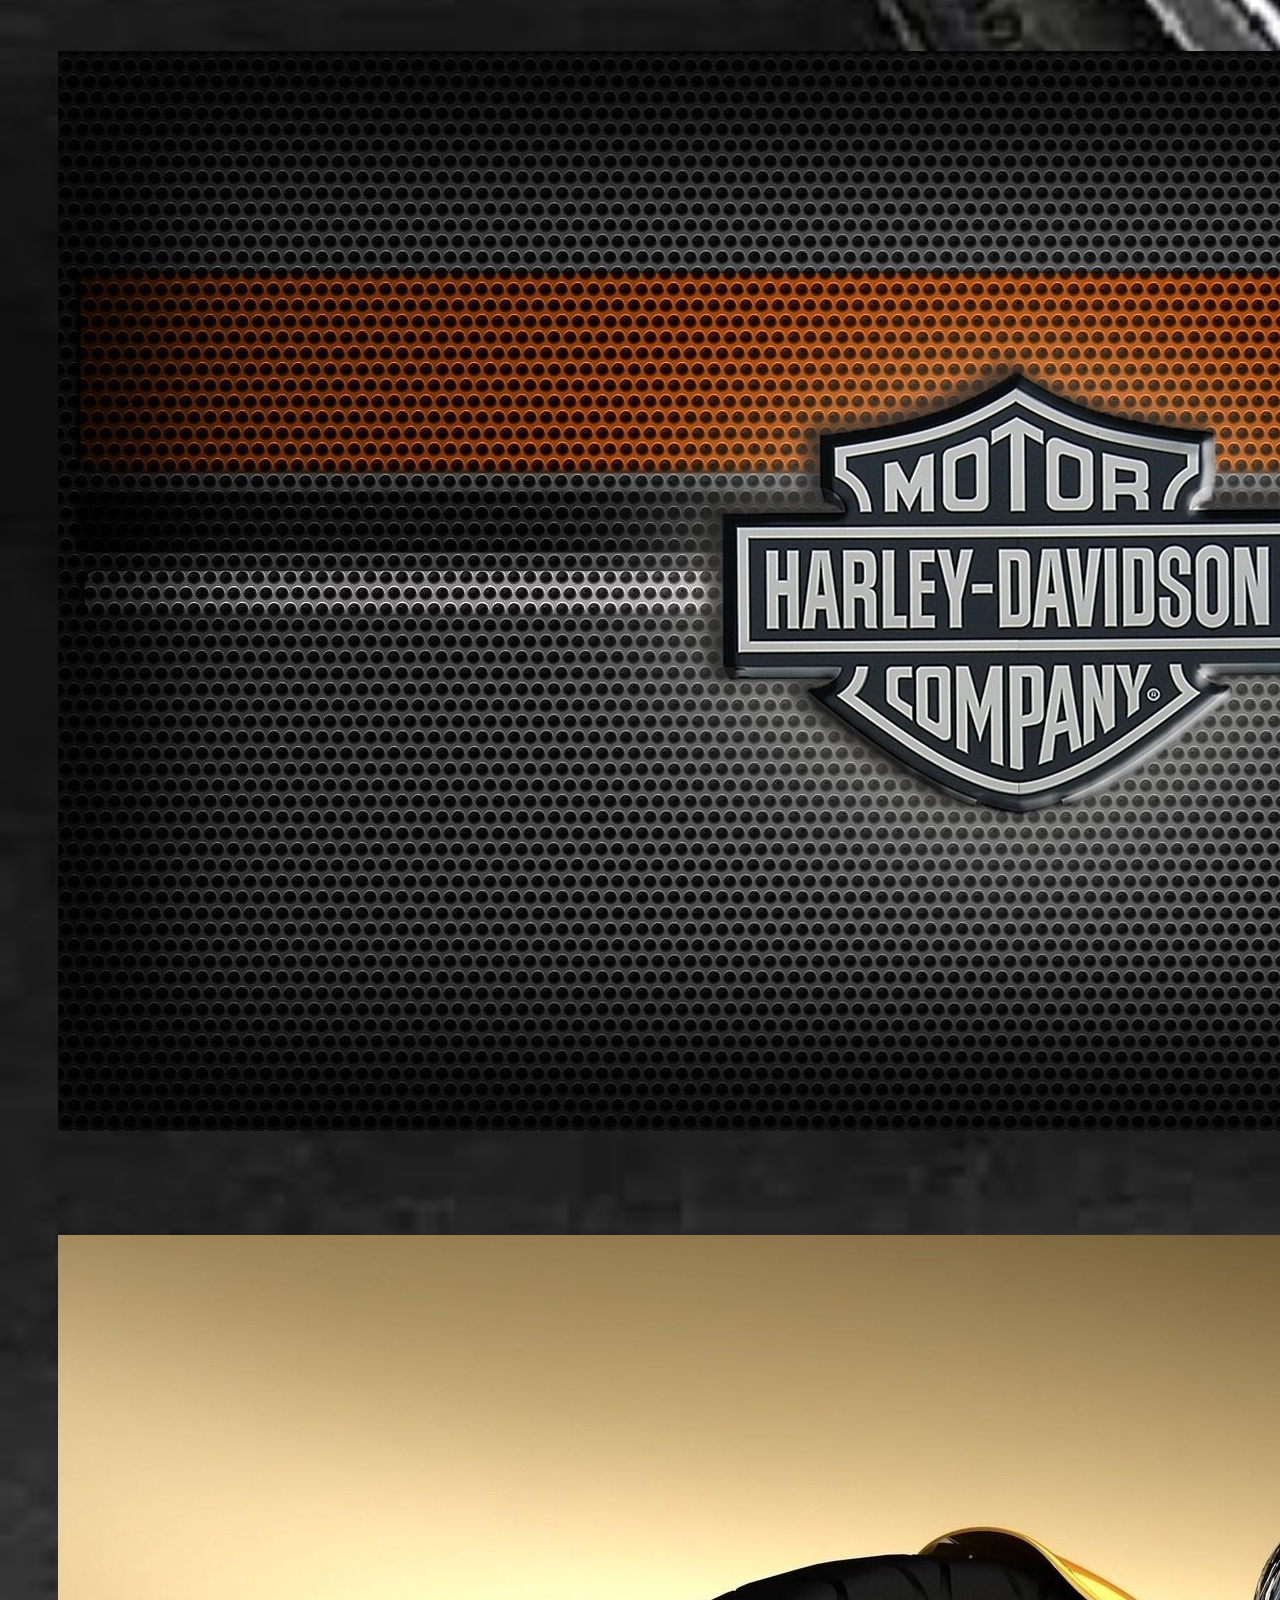
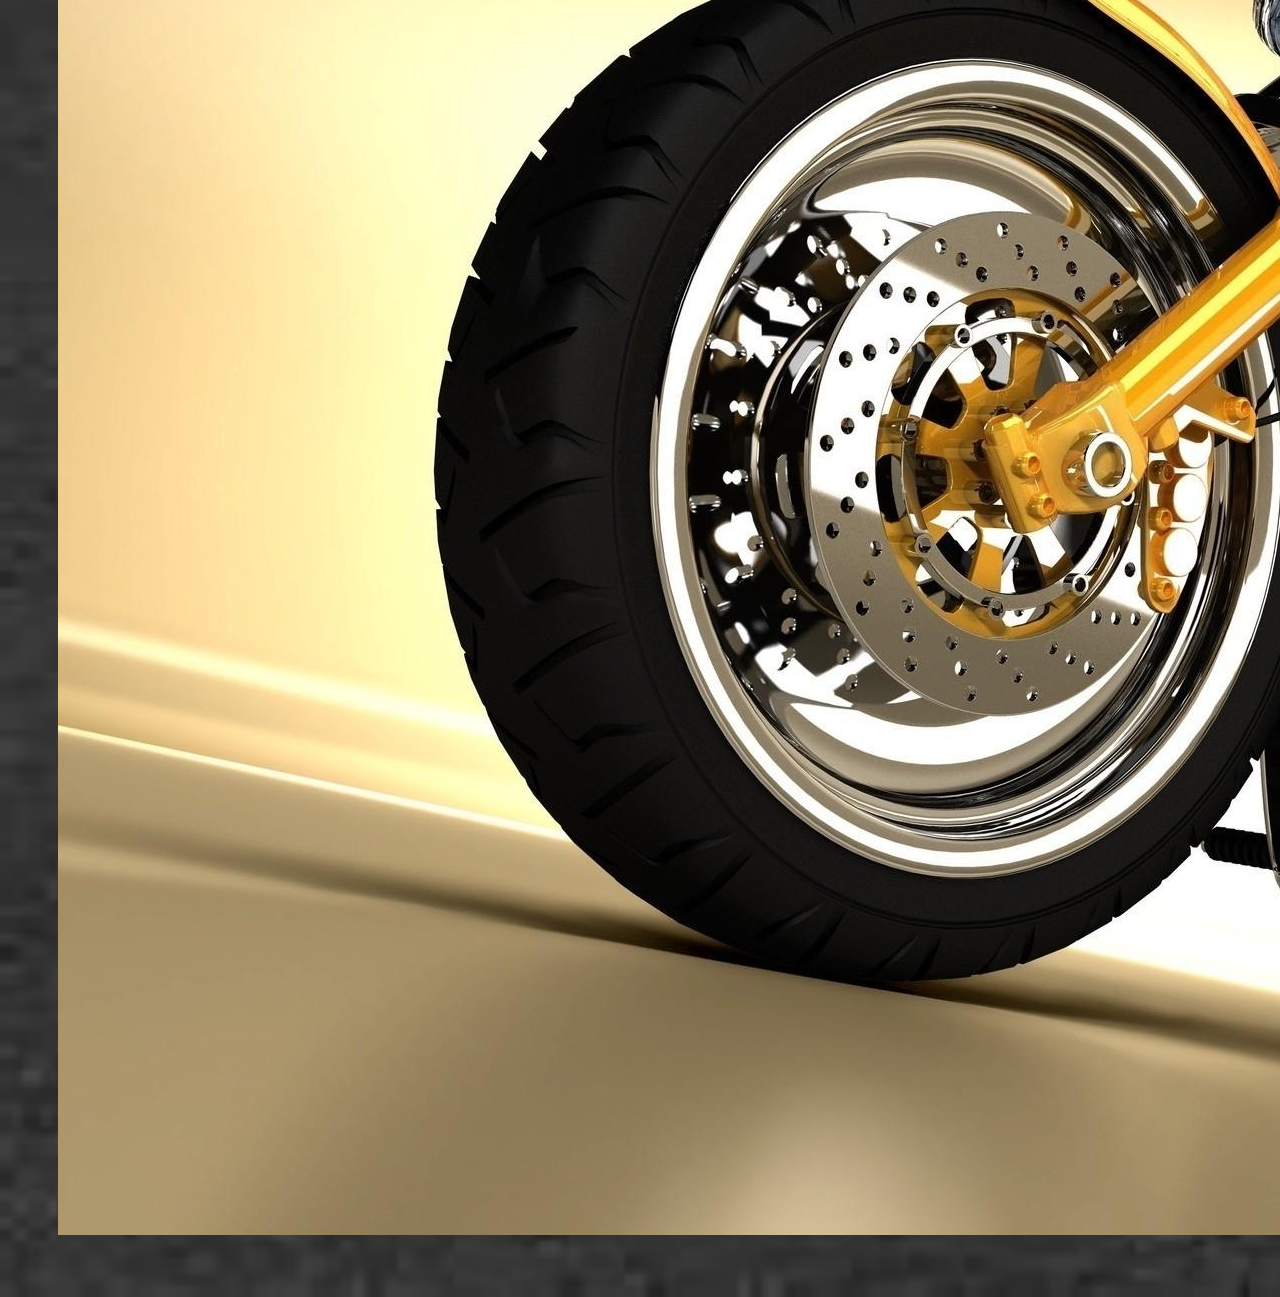
<file: tercer pagina harley/html/index2.html.html>
<!DOCTYPE html>
<html lang="en">
<head>
  <meta charset="UTF-8">
  <meta name="viewport" content="width=device-width, initial-scale=1.0">
  <title>Harley-Davidson</title>
  <link rel="stylesheet" href="./../estilosharley.css"/>
  <link href="https://cdn.jsdelivr.net/npm/bootstrap@5.3.2/dist/css/bootstrap.min.css" rel="stylesheet" integrity="sha384-T3c6CoIi6uLrA9TneNEoa7RxnatzjcDSCmG1MXxSR1GAsXEV/Dwwykc2MPK8M2HN" crossorigin="anonymous">
  <title>Harley davison (no oficial) </title>
  <link rel="shorycut icon" href="./../imagenes/Harley_davidson_logo.jpg"> 
 
</head>
<body>                  
  <hr>
  <hr>
  <hr>

  <nav class="navbar bg-body-tertiary fixed-top">
    <div class="container-fluid">
      <a class="navbar-brand" href="./../index.html.html">Harley-Davidson</a>
      <button class="navbar-toggler" type="button" data-bs-toggle="offcanvas" data-bs-target="#offcanvasNavbar" aria-controls="offcanvasNavbar" aria-label="Toggle navigation">
        <span class="navbar-toggler-icon"></span>
      </button>
      <div class="offcanvas offcanvas-end" tabindex="-1" id="offcanvasNavbar" aria-labelledby="offcanvasNavbarLabel">
        <div class="offcanvas-header">
          <h5 class="offcanvas-title" id="offcanvasNavbarLabel">Harley-Davidson</h5>
          <button type="button" class="btn-close" data-bs-dismiss="offcanvas" aria-label="Close"></button>
        </div>
        <div class="offcanvas-body">
          <ul class="navbar-nav justify-content-end flex-grow-1 pe-3">
            <li class="nav-item">
              <a class="nav-link active" href="./../index.html.html"  style="color: rgba(218, 128, 25, 0.801);">Home</a>
            </li>
            <li class="nav-item">
              <a class="nav-link" style="color: rgba(218, 128, 25, 0.801);" href="./index2.html.html">Galeria</a>
            </li>
            <li class="nav-item dropdown">
              <a class="nav-link dropdown-toggle"style="color: rgba(218, 128, 25, 0.801);" href="#" role="button" data-bs-toggle="dropdown" aria-expanded="false">
                lista
              </a>
              <ul class="dropdown-menu">
                <li><a class="dropdown-item" href="./index3.html.html">Eventos</a></li>
                <li><a class="dropdown-item" href="#">contacto</a></li>
                <li>
                  <hr class="dropdown-divider">
                </li>
                <li><a class="dropdown-item" href="#">Novedades</a></li>
              </ul>
            </li>
          </ul>
        </div>
      </div>
    </div>
  </nav>
  
  <div class="card-group">
    <div class="card">
      <img src="./../imagenes/Harley_davidson_logo.jpg" class="card-img-top" alt="...">
      <div class="card-body">
      </div>
      <div class="card-group">
        <div class="card">
          <img src="./../imagenes/harleywall.jpg" class="card-img-top" alt="...">
          <div class="card-body">
          </div>
          <div class="card-group">
            <div class="card">
              <img src="./../imagenes/humo.jpg" class="card-img-top" alt="...">
              <div class="card-body">
              </div>
              <div class="card-group">
                <div class="card">
                  <img src="./../imagenes/tanque.avif" class="card-img-top" alt="...">
                  <div class="card-body">
                  </div>
                  <div class="card-group">
                    <div class="card">
                      <img src="./../imagenes/cycles.jpg" class="card-img-top" alt="...">
                      <div class="card-body">
                      </div>
                      <div class="card-group">
                        <div class="card">
                          <img src="./../imagenes/davison.jpg" class="card-img-top" alt="...">
                          <div class="card-body">
                          </div>
                          <div class="card-group">
                            <div class="card">
                              <img src="./../imagenes/fondohd.jpg" class="card-img-top" alt="...">
                              <div class="card-body">
                              </div>
                              <div class="card-group">
                                <div class="card">
                                  <img src="./../imagenes/foto4.jpg" class="card-img-top" alt="...">
                                  <div class="card-body">
                                  </div>

  




                                  <script src="https://cdn.jsdelivr.net/npm/bootstrap@5.3.2/dist/js/bootstrap.bundle.min.js" integrity="sha384-C6RzsynM9kWDrMNeT87bh95OGNyZPhcTNXj1NW7RuBCsyN/o0jlpcV8Qyq46cDfL" crossorigin="anonymous"></script>

</body>
</html>
</file>
<file: style.css>
*{
    padding: 0;
    margin: 0;
    outline: none;
    border: none;
    box-sizing: border-box;
}
body {
    background-color: rgb(239, 245, 245);    
}
nav {
    background-image: url(./fotos/fondo\ 2.avif);
}
.card {
    background-image: url(./fotos/fondo\ 2.avif); 
    background-size: contain;
}

.navbar-brand {
    color: antiquewhite;
}
.nav-link {
    color: antiquewhite;
}
.nav-item {
    color: antiquewhite;
}
.card-text {
    color: antiquewhite;
}
.card-title {
    color: chocolate;
}
div {
    background-color: rgb(9, 61, 110);
}
.card-footer {
    background-image: url(./fotos/fondo\ 2.avif);
}
.card-body {
  background-image: url(./fotos/fondo2.avif);
  background-position: center;
}
.card-header {
    background-color: rgb(9,61,110);
    color: antiquewhite;
}
.bi-whatsapp {
    color: chocolate;
}
.bi-facebook {
    color: chocolate;
}
.bi-github {
    color: antiquewhite;
}
.bi-linkedin {
    color: antiquewhite;
}
.bi-instagram {
    color: antiquewhite;
}
.bi-envelope {
    color: chocolate;
}
.img {
    width: 300px;
}
.footer {
    background-image: url(./fotos/fondo\ 2.avif); 
    background-size: cover;
    text-align: center;
    color: antiquewhite;
}
.image {
    height: 525px;
}
.wall {
    background-image: url(./fotos/degrade.avif);
    background-repeat: no-repeat;
    background-size: cover;
  
   
}
</file>
<file: segunda pagina peñarol/estiloscap.css>
*{
        padding: 0;
        margin: 0;
        box-sizing: border-box;
}

body    {
         background-image: url(./imagenes/wallpeperss.avif);
         background-repeat: no-repeat;
         background-position: center;
         background-size: cover;
}

nav{
        font-family: sans-serif;
        background-image: url(./imagenes/wa.jpg);
        background-repeat: no-repeat;
        background-size: cover;
        font color: #0;
       }

div carousel slide {

        margin-top: 50px;
        margin-bottom: 20px;
        
}
</file>
<file: tercer pagina harley/estilosharley.css>
body{
    font-family: 'Franklin Gothic Medium', 'Arial Narrow', Arial, sans-serif;
    background-image: url(./imagenes/moto1.jpeg);
    background-repeat: no-repeat;
  
    background-size: cover;
     }

.h1 {
  color: orange;
  
  
 }

nav {
    font-family: sans-serif;
    background-image: url(./imagenes/foto4.jpg);
    background-repeat: no-repeat;
    background-size: cover;
    font color: #0;
    border 
   }
.texto {
  
  color: orange;
  
}
ul {
     font-size: xx-large;
     color: rgb(125, 126, 53);
    }

img {

  padding: 50px;    
}

.offcanvas-body{
  background-image: url(./imagenes/tierra.avif)

}

.offcanvas-header{
  background-color : rgb(122, 74, 10)
 
}

.dropdown-item{
  background-color : rgb(71, 165, 86)
}

.nav-link{
  background-color: brown;

}
.dropdown-menu{
  color: olive;
}

.icons{

  margin-left: 500px;
  margin-right: 40px;
}

.card-group {
  
  display: flex;

}

.icons{

  justify-content: center;
  align-items: center;
  
 
}

.texto {

  color: rgb(240, 99, 17);
}
</file>
